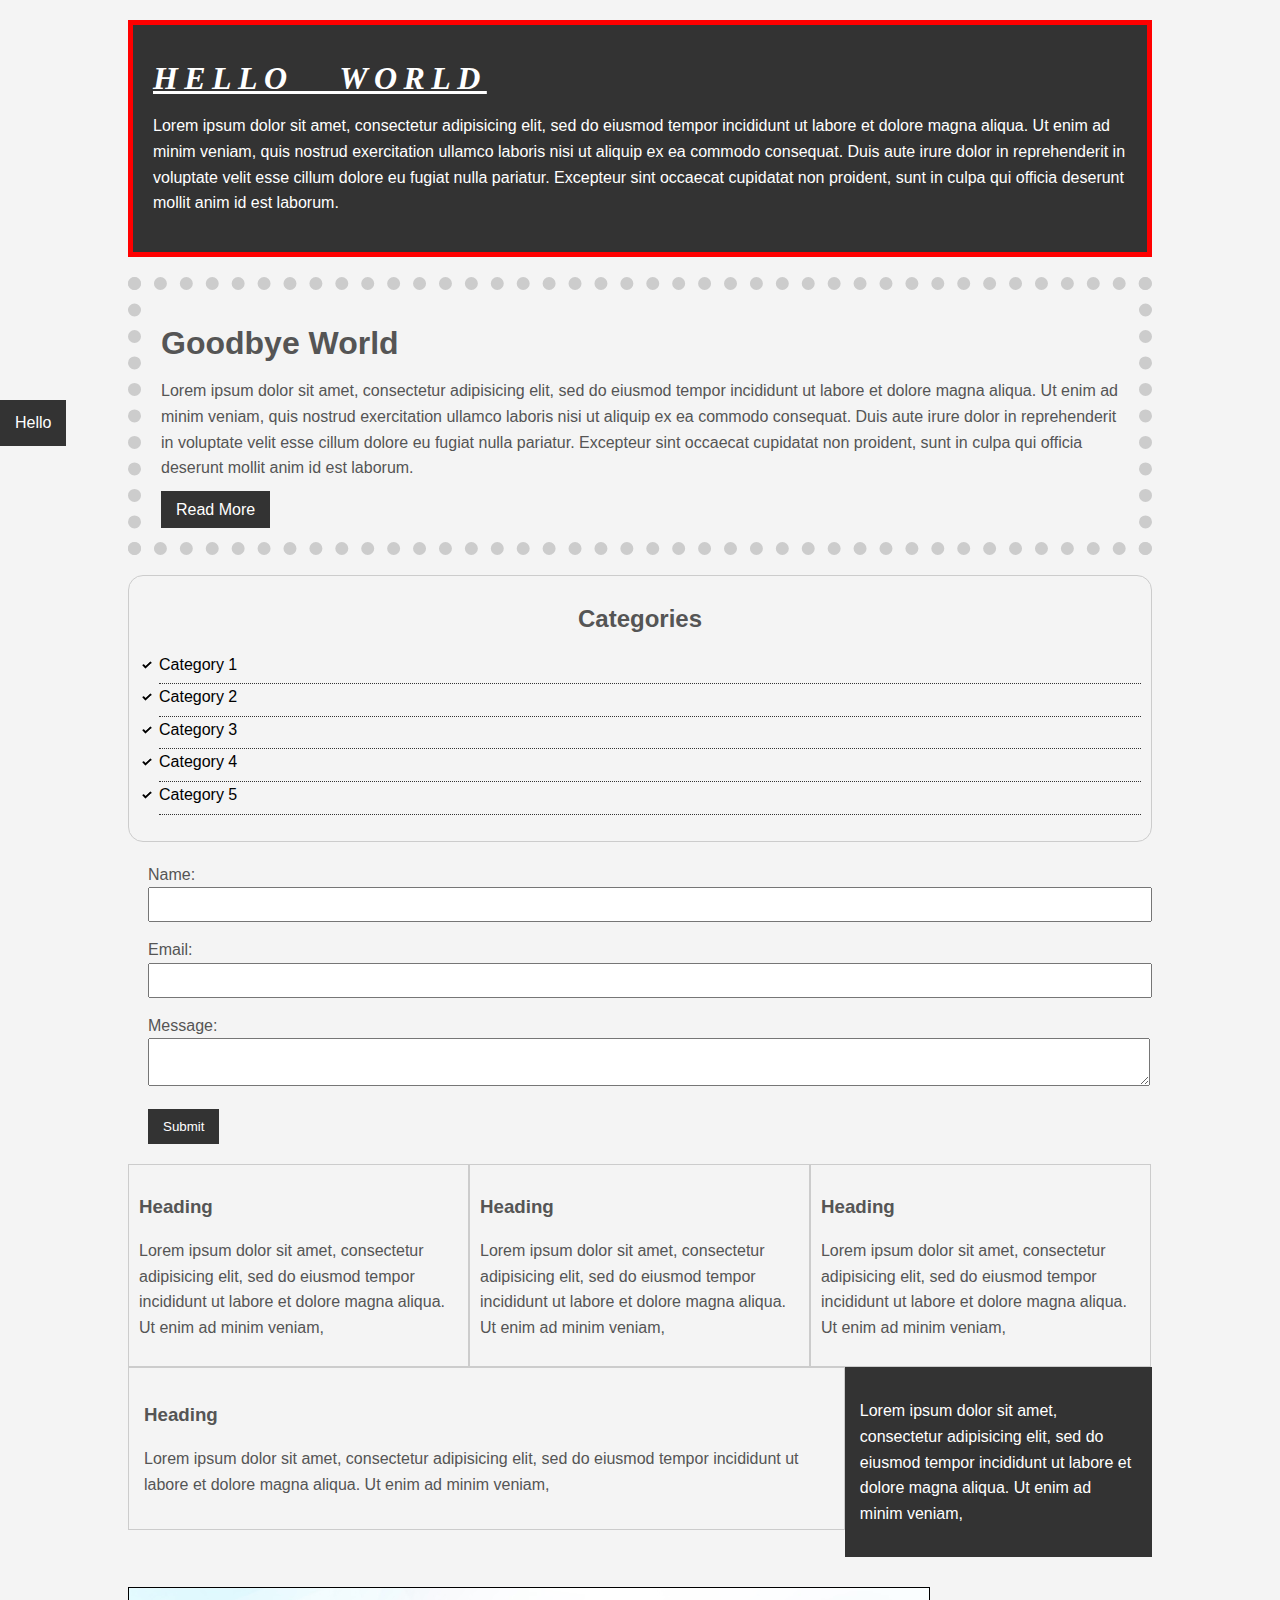
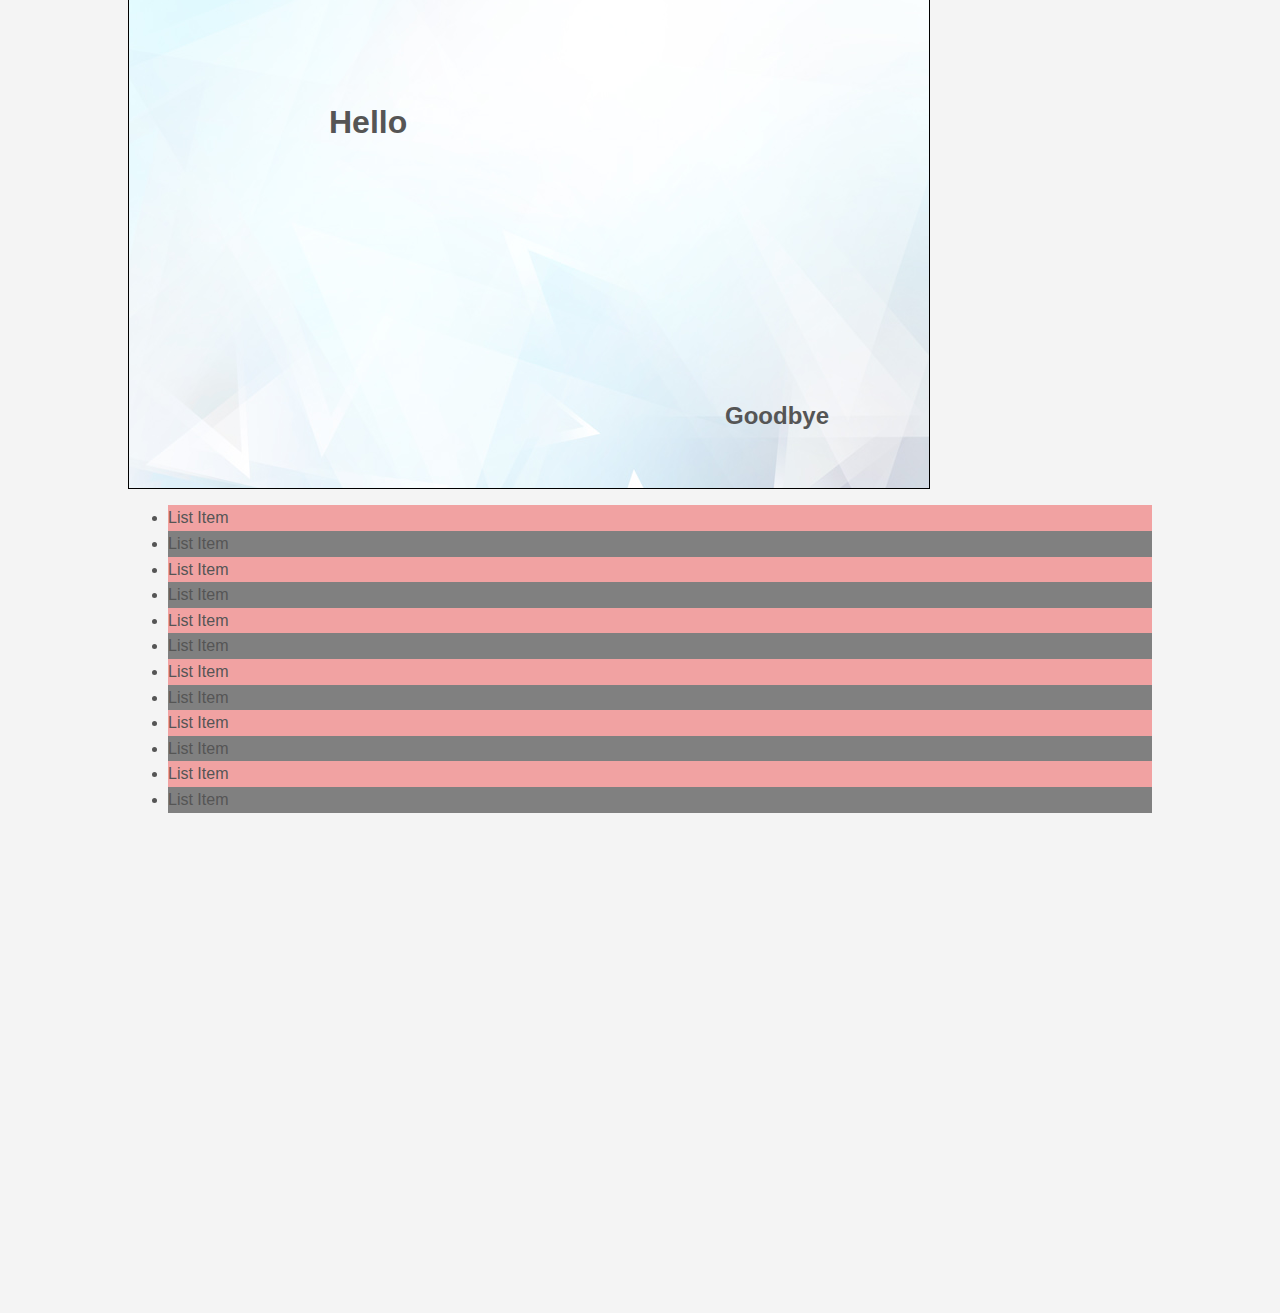
<file: ICT LAB/LAB TASK 9/csscheatsheet/index.html>
<!DOCTYPE html>
<html>
<head>
	<title>CSS Cheat Sheet</title>
	<link rel="stylesheet" type="text/css" href="css/style.css"> 
</head>
<body>
	<div class="container">
		<div class="box-1">
			<h1>Hello World</h1>
			<p id="pehlaparagrapgh">Lorem ipsum dolor sit amet, consectetur adipisicing elit, sed do eiusmod
			tempor incididunt ut labore et dolore magna aliqua. Ut enim ad minim veniam,
			quis nostrud exercitation ullamco laboris nisi ut aliquip ex ea commodo
			consequat. Duis aute irure dolor in reprehenderit in voluptate velit esse
			cillum dolore eu fugiat nulla pariatur. Excepteur sint occaecat cupidatat non
			proident, sunt in culpa qui officia deserunt mollit anim id est laborum.</p>
		</div>

		<div class="box-2">
			<h1>Goodbye World</h1>
			<p>Lorem ipsum dolor sit amet, consectetur adipisicing elit, sed do eiusmod
			tempor incididunt ut labore et dolore magna aliqua. Ut enim ad minim veniam,
			quis nostrud exercitation ullamco laboris nisi ut aliquip ex ea commodo
			consequat. Duis aute irure dolor in reprehenderit in voluptate velit esse
			cillum dolore eu fugiat nulla pariatur. Excepteur sint occaecat cupidatat non
			proident, sunt in culpa qui officia deserunt mollit anim id est laborum.</p>
			<a class="button" href="">Read More</a>
		</div>

		<div class="categories">
			<h2>Categories</h2>
			<ul>
				<li><a href="#">Category 1</a></li>
				<li><a href="#">Category 2</a></li>
				<li><a href="#">Category 3</a></li>
				<li><a href="#">Category 4</a></li>
				<li><a href="test.html">Category 5</a></li>
			</ul>
		</div>

		<form class="my-form">
			<div class="form-group">
				<label>Name: </label>
				<input type="text" name="name">
			</div>
			<div class="form-group">
				<label>Email: </label>
				<input type="text" name="email">
			</div>
			<div class="form-group">
				<label>Message: </label>
				<textarea name="message"></textarea>
			</div>
			<input class="button" type="submit" value="Submit" name="">
		</form>

		<div class="block">
			<h3>Heading</h3>
			<p>Lorem ipsum dolor sit amet, consectetur adipisicing elit, sed do eiusmod
			tempor incididunt ut labore et dolore magna aliqua. Ut enim ad minim veniam,
			</p>
		</div>
		<div class="block">
			<h3>Heading</h3>
			<p>Lorem ipsum dolor sit amet, consectetur adipisicing elit, sed do eiusmod
			tempor incididunt ut labore et dolore magna aliqua. Ut enim ad minim veniam,
			</p>
		</div>
		<div class="block">
			<h3>Heading</h3>
			<p>Lorem ipsum dolor sit amet, consectetur adipisicing elit, sed do eiusmod
			tempor incididunt ut labore et dolore magna aliqua. Ut enim ad minim veniam,
			</p>
		</div>

		<div class="clr"></div>

		<div id="main-block">
			<h3>Heading</h3>
			<p>Lorem ipsum dolor sit amet, consectetur adipisicing elit, sed do eiusmod
			tempor incididunt ut labore et dolore magna aliqua. Ut enim ad minim veniam,
			</p>
		</div>

		<div id="sidebar">
			<p>Lorem ipsum dolor sit amet, consectetur adipisicing elit, sed do eiusmod
			tempor incididunt ut labore et dolore magna aliqua. Ut enim ad minim veniam,
			</p>
		</div>

		<div class="clr"></div>

		<div class="p-box">
			<h1>Hello</h1>
			<h2>Goodbye</h2>
		</div>

		<ul class="my-list">
			<li>List Item</li>
			<li>List Item</li>
			<li>List Item</li>
			<li>List Item</li>
			<li>List Item</li>
			<li>List Item</li>
			<li>List Item</li>
			<li>List Item</li>
			<li>List Item</li>
			<li>List Item</li>
			<li>List Item</li>
			<li>List Item</li>
		</ul>
	</div><!-- ./container -->

	<a class="fix-me button" href="">Hello</a>

	<div style="margin-top:500px;"></div>
</body>
</html>
</file>
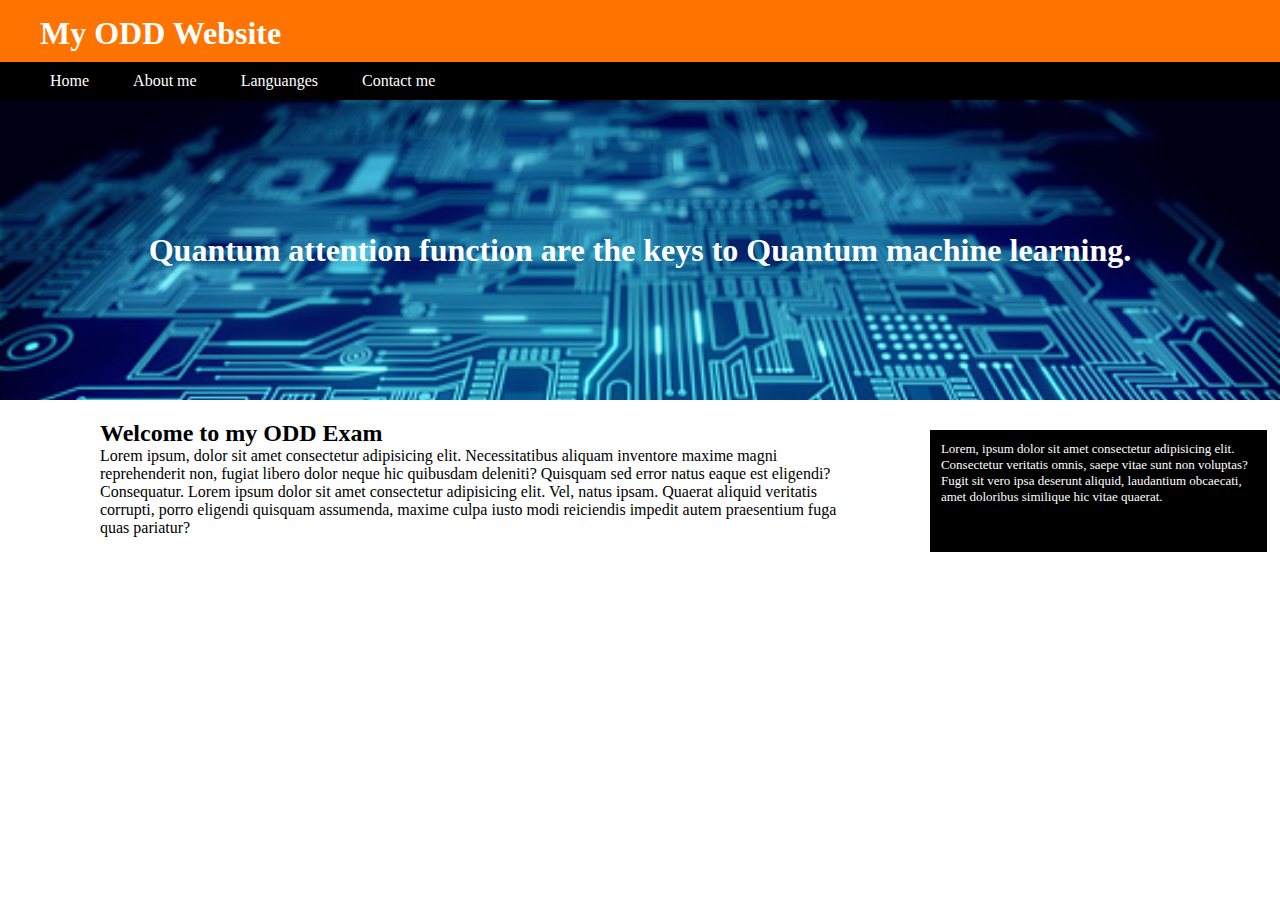
<file: ICT LAB/LAB_FINAL/Q 5/Index.html>
<html>
  <head>

    <title>ICT LAB</title>
    <link rel="stylesheet" href="./Style.css" />
  </head>
  <body>
    <section>
      <div class="BOX">
        <h1 class="heading">My ODD Website</h1>
        <div class="BOX1">
          
            <a class=".navbar-brand" href="#">Home</a>
            <a class=".navbar-brand" href="#">About me</a>
            <a class=".navbar-brand"href="#">Languanges</a>
            <a class=".navbar-brand" href="#">Contact me</a>
          
        </div>
      </div>
      <div class="image">
        <h1>
          Quantum attention function are the keys to Quantum machine learning.
        </h1>
      </div>
      <div class="content">
        <div class="left">
          <div>
            <h2>Welcome to my ODD Exam </h2>
            <p>
              Lorem ipsum, dolor sit amet consectetur adipisicing elit.
              Necessitatibus aliquam inventore maxime magni reprehenderit non,
              fugiat libero dolor neque hic quibusdam deleniti? Quisquam sed
              error natus eaque est eligendi? Consequatur. Lorem ipsum dolor sit
              amet consectetur adipisicing elit. Vel, natus ipsam. Quaerat
              aliquid veritatis corrupti, porro eligendi quisquam assumenda,
              maxime culpa iusto modi reiciendis impedit autem praesentium fuga
              quas pariatur?
            </p>
          </div>
        </div>
        <div class="right">
          <p>
            Lorem, ipsum dolor sit amet consectetur adipisicing elit.
            Consectetur veritatis omnis, saepe vitae sunt non voluptas? Fugit
            sit vero ipsa deserunt aliquid, laudantium obcaecati, amet doloribus
            similique hic vitae quaerat.
          </p>
        </div>
      </div>
    </section>
  </body>
</html>
</file>
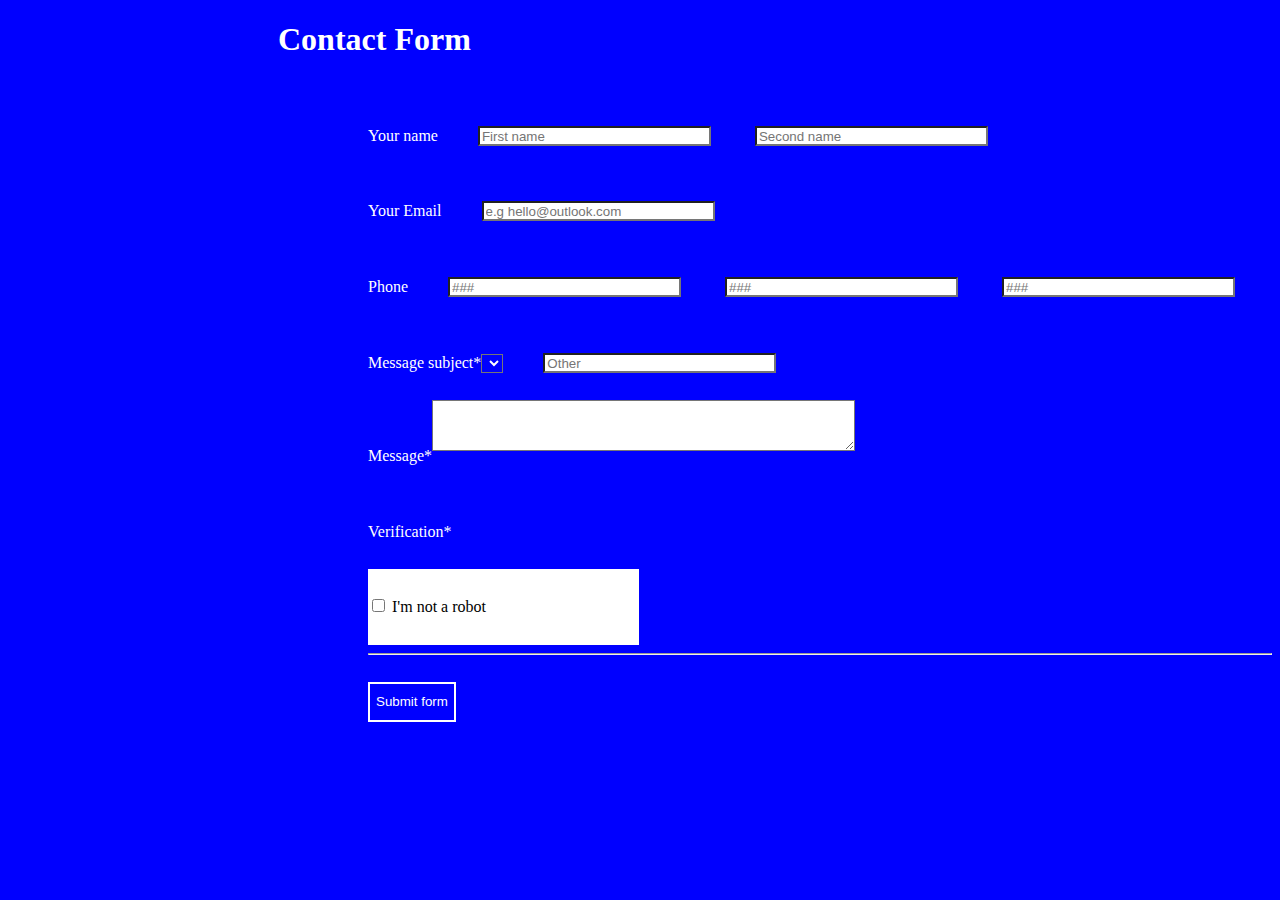
<file: ICT LAB/LAB_FINAL/Q3/index.html>
<!DOCTYPE html>
<html lang="en">
<head>
    <link rel="stylesheet" href="./style.css">
    <meta charset="UTF-8">
    <meta http-equiv="X-UA-Compatible" content="IE=edge">
    <meta name="viewport" content="width=device-width, initial-scale=1.0">
    <title>Contact form</title>
</head>
<div class ="aa">
<h1 >Contact Form</h1>
</div>
<br>
<div class="abc">
<form class="form">
  Your name<input class="a" type="text"placeholder="First name">
 <input class="a" type="text"placeholder="Second name">
 <br>
Your Email<input class="a" type="email"placeholder="e.g hello@outlook.com">
 <br>
 
 Phone<input class="a" type="phone"placeholder="###">
  <input class="a" type="phone"placeholder="###">
   <input class="a" type="phone"placeholder="###">
   <br>
 Message subject*<select>
<input class="a"menu size="3"placeholder="Other" style="list-style-position: inside;">
</select>
<br>
<div >

Message*<textarea class ="b"name="Message"  cols="50" rows="3"></textarea>
</div>
Verification*
<div class="c" >
<input   type="checkbox" name="notarobot"> I'm not a robot
</div>
<hr >
<button class="d">Submit form</button>
</div>
</form>
<body>
    
</body>
</html>
</file>
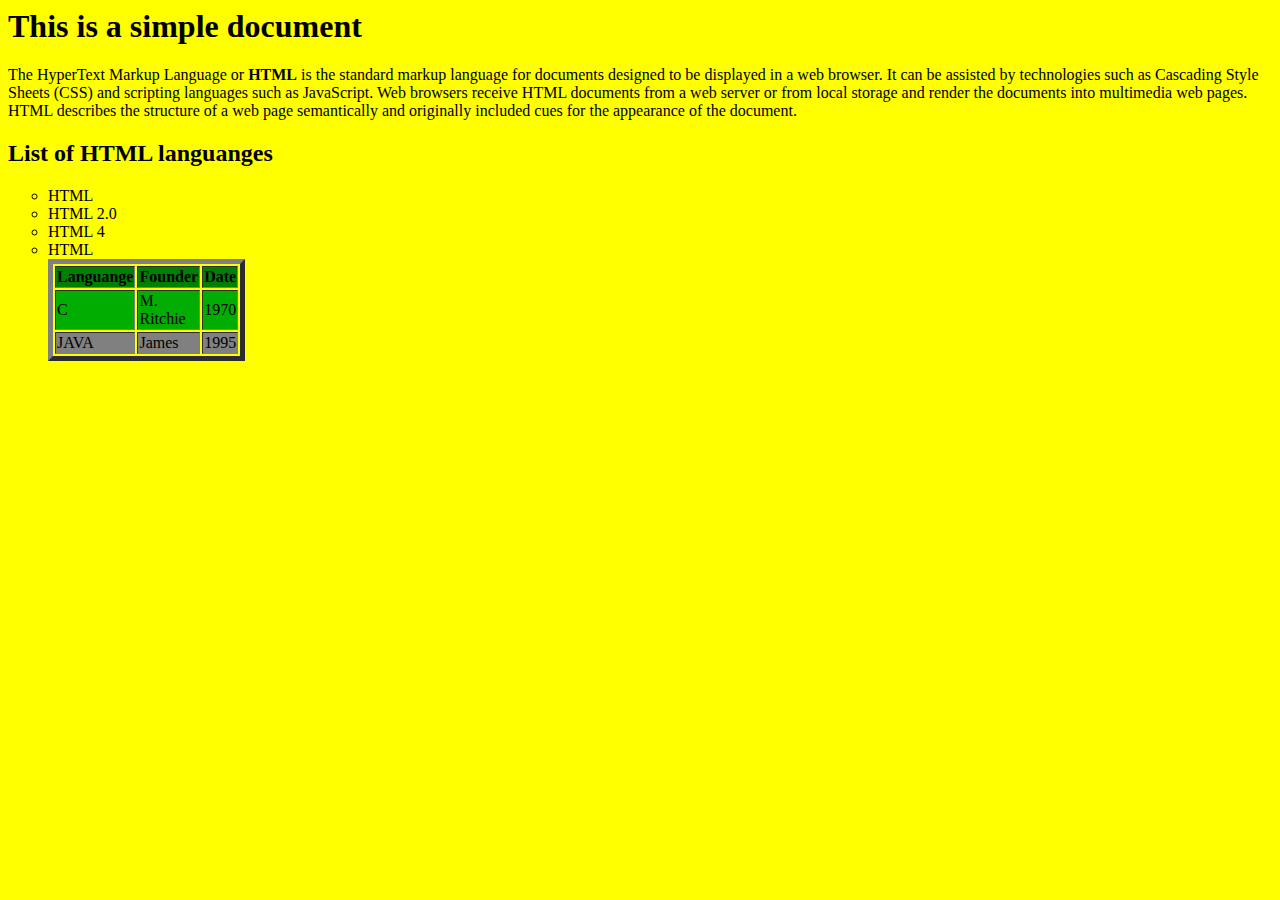
<file: ICT LAB/Lab task 8/1.html>
<html>
<head>
<title> ICT LAB </title>
</head>
<body bgcolor="yellow">

<h1> This is a simple document</h1>
<p> The HyperText Markup Language or <b>HTML</b>  is the standard markup language for documents designed to be displayed in a web browser. It can be assisted by technologies such as Cascading Style Sheets (CSS) and scripting languages such as JavaScript.

Web browsers receive HTML documents from a web server or from local storage and render the documents into multimedia web pages. HTML describes the structure of a web page semantically and originally included cues for the appearance of the document.
</p>
<h2> <b>List of HTML languanges </b> </h2>
<ul type="circle">
<li> HTML </li>
<li> HTML 2.0 </li>
<li> HTML 4 </li>
<li> HTML </li>
</ol>



<table border="5"style= "width:10%"  width="3" >

<thead bgcolor="green"
<tr>
<th> Languange </th>
<th> Founder </th>
<th> Date </th>
</tr>
</thead>
<tbody bgcolor=" grad " >
 <td> C  </td>
 <td> M. Ritchie </td>
 <td> 1970  </td>
 
 </tbody>
 <tbody bgcolor=" gray " >
 <td> JAVA  </td>
 <td> James </td>
 <td> 1995 </td>
 </tbody>
 </body>
 </html>
</file>
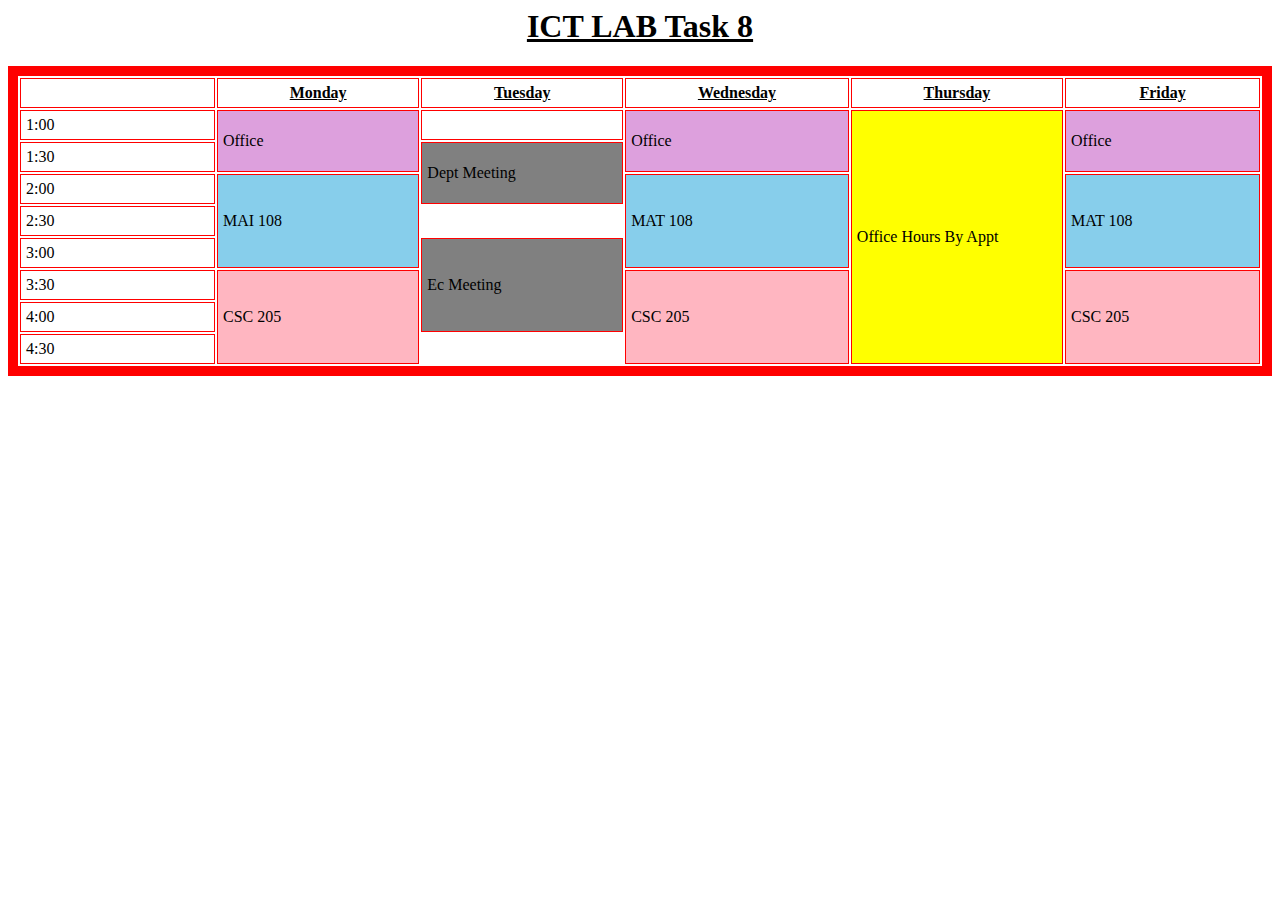
<file: ICT LAB/Lab task 8/table.html>
<html>
<head>
<body>
<Title>ICT LAB </title>
</head>
<body>
    <h1 align="center" ><b><u>ICT LAB Task 8 </u></b></h1>
<table border=10 bgcolor=white bordercolor=Red cellpadding="5">
<tr>
<th style="width:5%" > </th>
<th style="width:5%" ><b><u>Monday</b></u></th>
<th style="width:5%" ><b><u>Tuesday</b></u></th>
<th style="width:5%" ><b><u>Wednesday</b></u></th>
<th style="width:5%"><b><u>Thursday</b></u></th>
<th style="width:5%"><b><u>Friday</b></u></th>
</tr>
<tr>
<td >1:00</td>
<td rowspan="2" bgcolor=plum >Office</td>
<td> </td>
<td rowspan="2" bgcolor=plum>Office</td>
<td rowspan="8"bgcolor=yellow>Office Hours By Appt</td>
<td rowspan ="2"bgcolor=plum>Office</td>
</tr>
<tr>
<td>1:30</td>
<td rowspan="2"bgcolor=grey>Dept Meeting</td>
</tr>
<tr>
<td>2:00</td>
<td rowspan="3"bgcolor=skyblue>MAI 108</td>
<td rowspan="3"bgcolor=skyblue>MAT 108 </td>
<td rowspan="3"bgcolor=skyblue>MAT 108</td>
</tr>
<tr>
<td>2:30</td>
</tr>
<tr>
<td>3:00</td>
<td rowspan="3"bgcolor=grey>Ec Meeting</td>
</tr>
<tr>
<td>3:30</td>
<td rowspan="3"bgcolor=lightpink>CSC 205</td>
<td rowspan="3"bgcolor=lightpink>CSC 205</td>
<td rowspan="3"bgcolor=lightpink>CSC 205</td>
</tr>
<tr>
<td>4:00</td>
</tr>
<tr>
<td>4:30</td>
</tr>
</table>
</body>
</html>
</file>
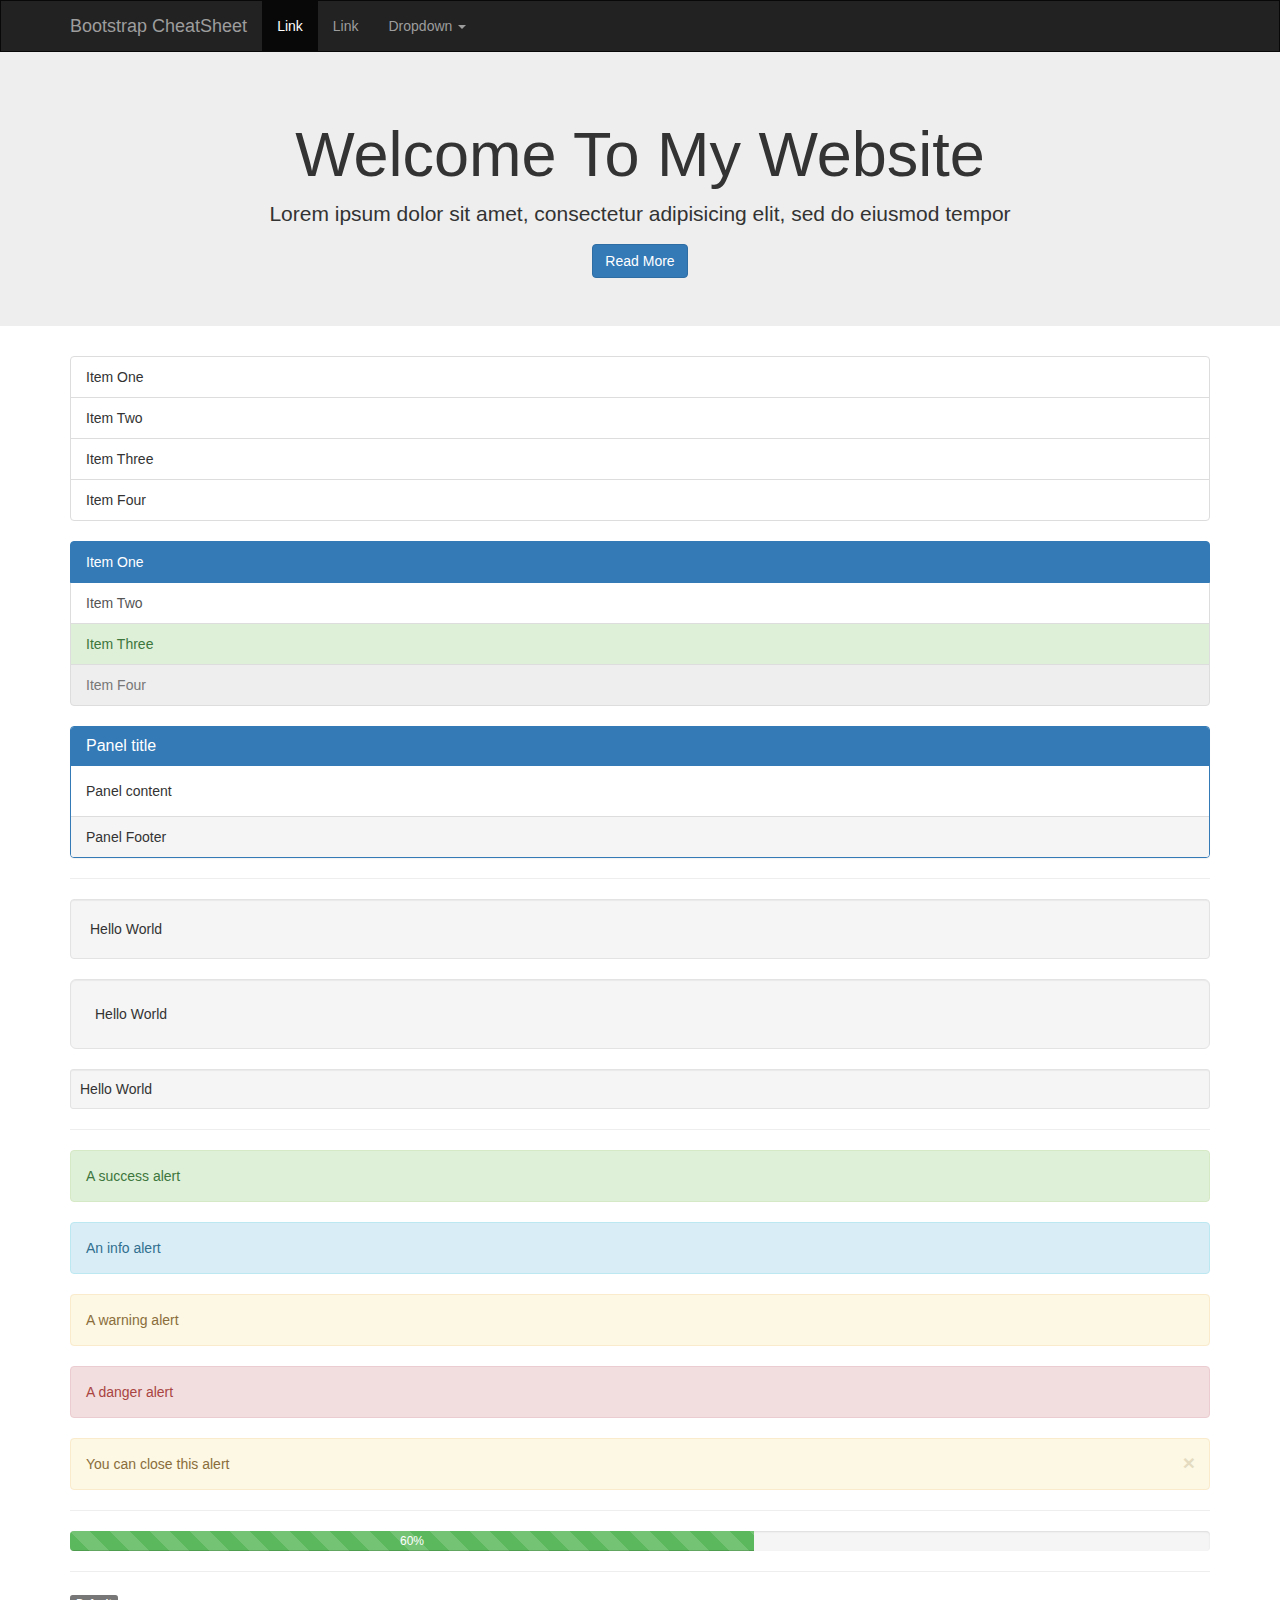
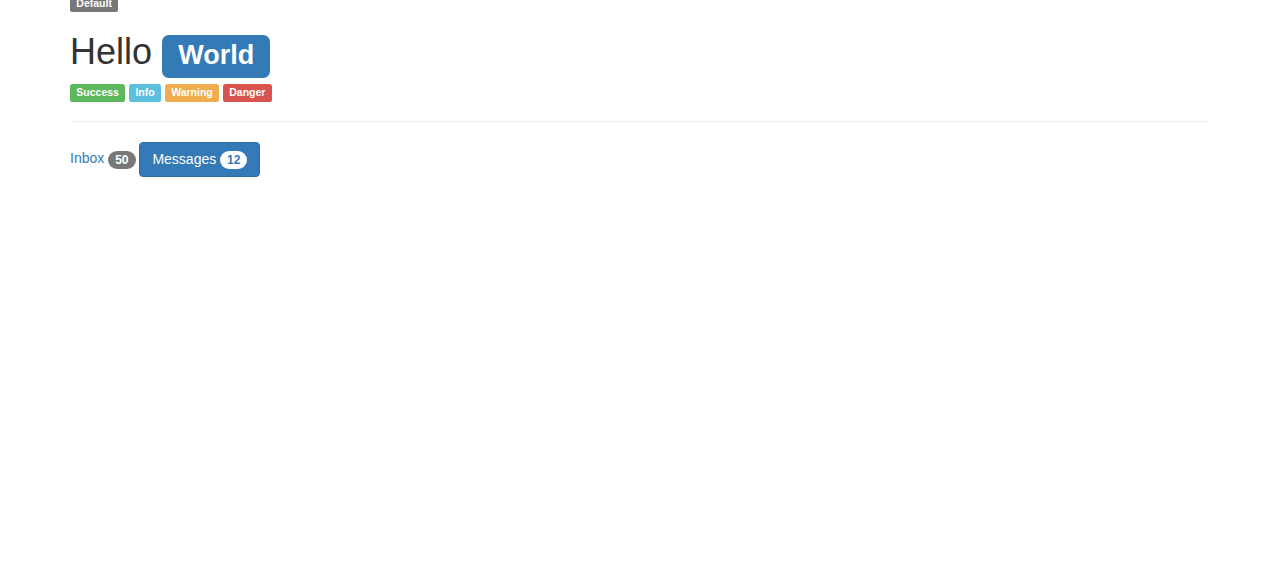
<file: ICT LAB/Bootstrap/bootstrap_cheatsheet/alerts_badges.html>
<!DOCTYPE html>
<html lang="en">
  <head>
    <meta charset="utf-8">
    <meta http-equiv="X-UA-Compatible" content="IE=edge">
    <meta name="viewport" content="width=device-width, initial-scale=1">
    <title>Bootstrap Cheat Sheet</title>
    <!-- Bootstrap -->
    <link href="css/bootstrap.min.css" rel="stylesheet">
    <style>
      .navbar{
        margin-bottom:0;
        border-radius:0;
      }
    </style>
  </head>
  <body>
    <nav class="navbar navbar-inverse">
      <div class="container">
        <!-- Brand and toggle get grouped for better mobile display -->
        <div class="navbar-header">
          <button type="button" class="navbar-toggle collapsed" data-toggle="collapse" data-target="#bs-example-navbar-collapse-1" aria-expanded="false">
            <span class="sr-only">Toggle navigation</span>
            <span class="icon-bar"></span>
            <span class="icon-bar"></span>
            <span class="icon-bar"></span>
          </button>
          <a class="navbar-brand" href="#">Bootstrap CheatSheet</a>
        </div>

        <!-- Collect the nav links, forms, and other content for toggling -->
        <div class="collapse navbar-collapse" id="bs-example-navbar-collapse-1">
          <ul class="nav navbar-nav">
            <li class="active"><a href="#">Link <span class="sr-only">(current)</span></a></li>
            <li><a href="#">Link</a></li>
            <li class="dropdown">
              <a href="#" class="dropdown-toggle" data-toggle="dropdown" role="button" aria-haspopup="true" aria-expanded="false">Dropdown <span class="caret"></span></a>
              <ul class="dropdown-menu">
                <li><a href="#">Action</a></li>
                <li><a href="#">Another action</a></li>
                <li><a href="#">Something else here</a></li>
                <li role="separator" class="divider"></li>
                <li><a href="#">Separated link</a></li>
                <li role="separator" class="divider"></li>
                <li><a href="#">One more separated link</a></li>
              </ul>
            </li>
          </ul>
        </div>
      </div>
    </nav>

    <!-- JUMBOTRON -->
    <div class="jumbotron text-center">
      <div class="container">
        <h1>Welcome To My Website</h1>
        <p>Lorem ipsum dolor sit amet, consectetur adipisicing elit, sed do eiusmod tempor</p>
        <a href="#" class="btn btn-primary">Read More</a>
      </div>
    </div>
    <!-- LIST GROUP -->
    <div class="container">
      <ul class="list-group">
        <li class="list-group-item">Item One</li>
        <li class="list-group-item">Item Two</li>
        <li class="list-group-item">Item Three</li>
        <li class="list-group-item">Item Four</li>
      </ul>

      <div class="list-group">
          <a href="#" class="list-group-item active">Item One</a>
          <a href="#" class="list-group-item">Item Two</a>
          <a href="#" class="list-group-item list-group-item-success">Item Three</a>
          <a href="#" class="list-group-item disabled">Item Four</a>
        </div>
    </div>

    <div class="container">
      <!-- PANELS -->
      <div class="panel panel-primary">
        <div class="panel-heading">
          <h3 class="panel-title">Panel title</h3>
        </div>
        <div class="panel-body">
          Panel content
        </div>
        <div class="panel-footer">Panel Footer</div>
      </div>

      <hr>

      <!-- WELLS -->
      <div class="well"> Hello World</div>
      <div class="well well-lg"> Hello World</div>
      <div class="well well-sm"> Hello World</div>

      <hr>

      <!-- ALERTS -->
      <div class="alert alert-success" role="alert">A success alert</div>
      <div class="alert alert-info" role="alert">An info alert</div>
      <div class="alert alert-warning" role="alert">A warning alert</div>
      <div class="alert alert-danger" role="alert">A danger alert</div>

       <div class="alert alert-warning alert-dismissible" role="alert">
        <button type="button" class="close" data-dismiss="alert"><span>&times;</span></button>
        You can close this alert
      </div> 
      
      <hr>
      <!-- PROGRESS BARS -->
      <div class="progress">
        <div class="progress-bar progress-bar-success progress-bar-striped active" style="width:60%;">
          60%
        </div>
      </div>

      <hr>
  
      <!-- LABELS -->
      <span class="label label-default">Default</span>
      <h1>
        Hello 
        <span class="label label-primary">
          World
        </span>
      </h1>
      <span class="label label-success">Success</span>
      <span class="label label-info">Info</span>
      <span class="label label-warning">Warning</span>
      <span class="label label-danger">Danger</span>
      <hr>
      <!-- BADGES -->
      <a href="#">Inbox <span class="badge">50</span></a>

      <button class="btn btn-primary" type="button">
        Messages <span class="badge">12</span>
      </button>
    </div>
    <div style="height:400px"></div>

    <!-- jQuery (necessary for Bootstrap's JavaScript plugins) -->
    <script src="https://ajax.googleapis.com/ajax/libs/jquery/1.12.4/jquery.min.js"></script>
    <!-- Include all compiled plugins (below), or include individual files as needed -->
    <script src="js/bootstrap.min.js"></script>
  </body>
</html>
</file>
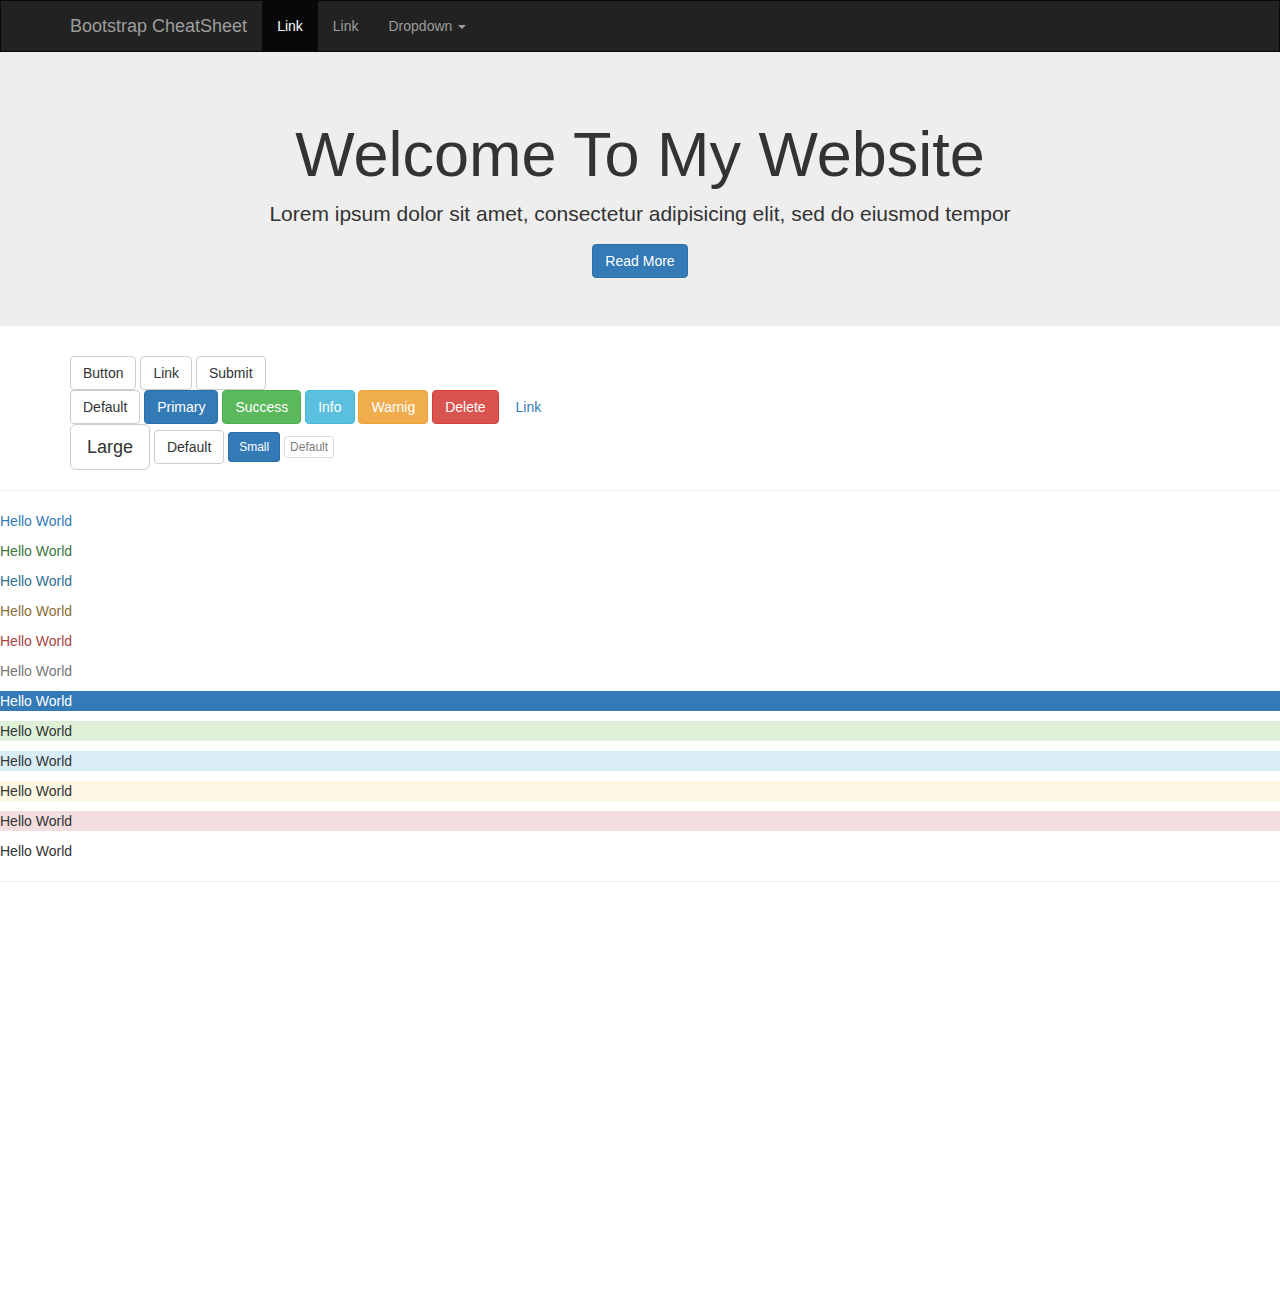
<file: ICT LAB/Bootstrap/bootstrap_cheatsheet/buttons.html>
<!DOCTYPE html>
<html lang="en">
  <head>
    <meta charset="utf-8">
    <meta http-equiv="X-UA-Compatible" content="IE=edge">
    <meta name="viewport" content="width=device-width, initial-scale=1">
    <title>Bootstrap Cheat Sheet</title>
    <!-- Bootstrap -->
    <link href="css/bootstrap.min.css" rel="stylesheet">
    <style>
      .navbar{
        margin-bottom:0;
        border-radius:0;
      }
    </style>
  </head>
  <body>
    <nav class="navbar navbar-inverse">
      <div class="container">
        <!-- Brand and toggle get grouped for better mobile display -->
        <div class="navbar-header">
          <button type="button" class="navbar-toggle collapsed" data-toggle="collapse" data-target="#bs-example-navbar-collapse-1" aria-expanded="false">
            <span class="sr-only">Toggle navigation</span>
            <span class="icon-bar"></span>
            <span class="icon-bar"></span>
            <span class="icon-bar"></span>
          </button>
          <a class="navbar-brand" href="#">Bootstrap CheatSheet</a>
        </div>

        <!-- Collect the nav links, forms, and other content for toggling -->
        <div class="collapse navbar-collapse" id="bs-example-navbar-collapse-1">
          <ul class="nav navbar-nav">
            <li class="active"><a href="#">Link <span class="sr-only">(current)</span></a></li>
            <li><a href="#">Link</a></li>
            <li class="dropdown">
              <a href="#" class="dropdown-toggle" data-toggle="dropdown" role="button" aria-haspopup="true" aria-expanded="false">Dropdown <span class="caret"></span></a>
              <ul class="dropdown-menu">
                <li><a href="#">Action</a></li>
                <li><a href="#">Another action</a></li>
                <li><a href="#">Something else here</a></li>
                <li role="separator" class="divider"></li>
                <li><a href="#">Separated link</a></li>
                <li role="separator" class="divider"></li>
                <li><a href="#">One more separated link</a></li>
              </ul>
            </li>
          </ul>
        </div>
      </div>
    </nav>

    <!-- JUMBOTRON -->
    <div class="jumbotron text-center">
      <div class="container">
        <h1>Welcome To My Website</h1>
        <p>Lorem ipsum dolor sit amet, consectetur adipisicing elit, sed do eiusmod tempor</p>
        <a href="#" class="btn btn-primary">Read More</a>
      </div>
    </div>


    <!-- BUTTONS -->
    <div class="container">
      <button class="btn btn-default">Button</button>
      <a href="#" class="btn btn-default" role="button">Link</a>
      <input type="submit" class="btn btn-default" value="Submit">
      <br>
      <!-- CONTEXTUAL BUTTONS -->
      <button class="btn btn-default">Default</button>
      <button class="btn btn-primary">Primary</button>
      <button class="btn btn-success">Success</button>
      <button class="btn btn-info">Info</button>
      <button class="btn btn-warning">Warnig</button>
      <button class="btn btn-danger">Delete</button>
      <button class="btn btn-link">Link</button>
      <br>
      <!-- BUTTON SIZES -->
      <button class="btn btn-default btn-lg">Large</button>
      <button class="btn btn-default">Default</button>
      <button class="btn btn-primary btn-sm">Small</button>
      <button class="btn btn-default btn-xs" disabled="disabled">Default</button>
    </div>

    <hr>
    <!-- CONTEXTUAL COLORS -->
    <p class="text-primary">Hello World</p>
    <p class="text-success">Hello World</p>
    <p class="text-info">Hello World</p>
    <p class="text-warning">Hello World</p>
    <p class="text-danger">Hello World</p>
    <p class="text-muted">Hello World</p>

    <!-- CONTEXTUAL BACKGROUND COLORS -->
    <p class="bg-primary">Hello World</p>
    <p class="bg-success">Hello World</p>
    <p class="bg-info">Hello World</p>
    <p class="bg-warning">Hello World</p>
    <p class="bg-danger">Hello World</p>
    <p class="bg-muted">Hello World</p>
  </div>

  <hr>
  <div style="height: 400px;"></div>
    <!-- jQuery (necessary for Bootstrap's JavaScript plugins) -->
    <script src="https://ajax.googleapis.com/ajax/libs/jquery/1.12.4/jquery.min.js"></script>
    <!-- Include all compiled plugins (below), or include individual files as needed -->
    <script src="js/bootstrap.min.js"></script>
  </body>
</html>
</file>
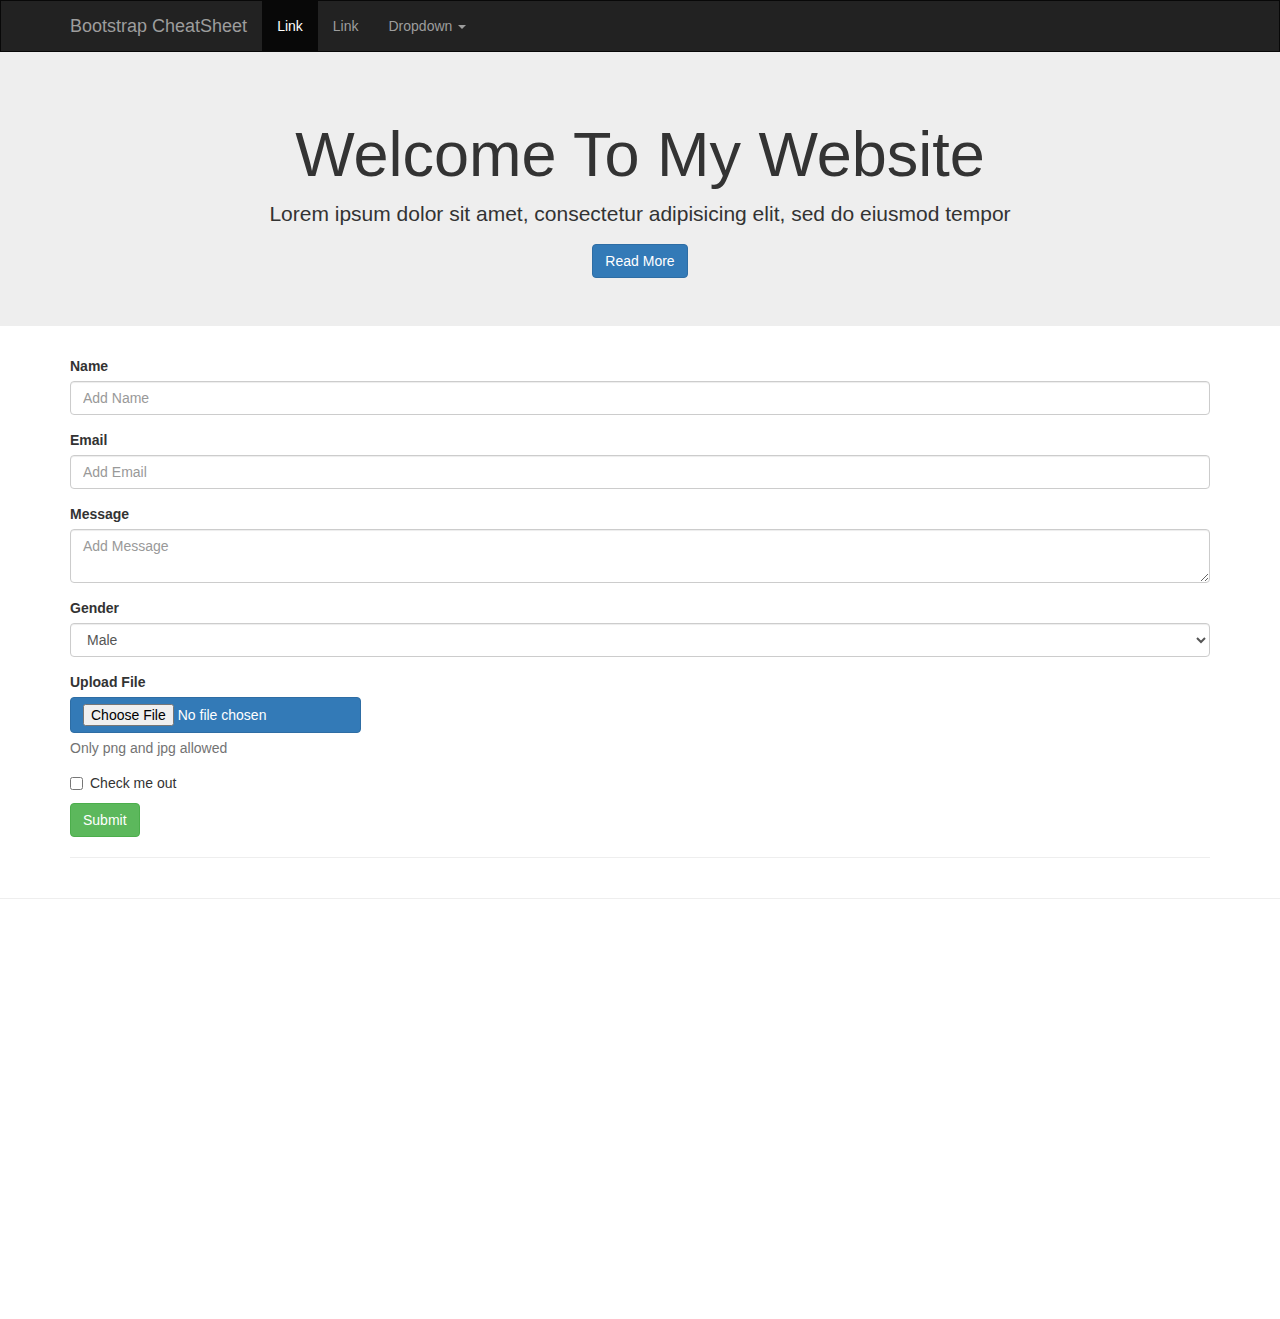
<file: ICT LAB/Bootstrap/bootstrap_cheatsheet/forms.html>
<!DOCTYPE html>
<html lang="en">
  <head>
    <meta charset="utf-8">
    <meta http-equiv="X-UA-Compatible" content="IE=edge">
    <meta name="viewport" content="width=device-width, initial-scale=1">
    <title>Bootstrap Cheat Sheet</title>
    <!-- Bootstrap -->
    <link href="css/bootstrap.min.css" rel="stylesheet">
    <style>
      .navbar{
        margin-bottom:0;
        border-radius:0;
      }
    </style>
  </head>
  <body>
    <nav class="navbar navbar-inverse">
      <div class="container">
        <!-- Brand and toggle get grouped for better mobile display -->
        <div class="navbar-header">
          <button type="button" class="navbar-toggle collapsed" data-toggle="collapse" data-target="#bs-example-navbar-collapse-1" aria-expanded="false">
            <span class="sr-only">Toggle navigation</span>
            <span class="icon-bar"></span>
            <span class="icon-bar"></span>
            <span class="icon-bar"></span>
          </button>
          <a class="navbar-brand" href="#">Bootstrap CheatSheet</a>
        </div>

        <!-- Collect the nav links, forms, and other content for toggling -->
        <div class="collapse navbar-collapse" id="bs-example-navbar-collapse-1">
          <ul class="nav navbar-nav">
            <li class="active"><a href="#">Link <span class="sr-only">(current)</span></a></li>
            <li><a href="#">Link</a></li>
            <li class="dropdown">
              <a href="#" class="dropdown-toggle" data-toggle="dropdown" role="button" aria-haspopup="true" aria-expanded="false">Dropdown <span class="caret"></span></a>
              <ul class="dropdown-menu">
                <li><a href="#">Action</a></li>
                <li><a href="#">Another action</a></li>
                <li><a href="#">Something else here</a></li>
                <li role="separator" class="divider"></li>
                <li><a href="#">Separated link</a></li>
                <li role="separator" class="divider"></li>
                <li><a href="#">One more separated link</a></li>
              </ul>
            </li>
          </ul>
        </div>
      </div>
    </nav>

    <!-- JUMBOTRON -->
    <div class="jumbotron text-center">
      <div class="container">
        <h1>Welcome To My Website</h1>
        <p>Lorem ipsum dolor sit amet, consectetur adipisicing elit, sed do eiusmod tempor</p>
        <a href="#" class="btn btn-primary">Read More</a>
      </div>
    </div>

    <!-- FORMS -->
    <div class="container">
      <form>
        <div class="form-group">
          <label>Name</label>
          <input type="text" class="form-control" placeholder="Add Name">
        </div>

        <div class="form-group">
          <label>Email</label>
          <input type="email" class="form-control" placeholder="Add Email">
        </div>

        <div class="form-group">
          <label>Message</label>
          <textarea class="form-control" placeholder="Add Message"></textarea>
        </div>

        <div class="form-group">
          <label>Gender</label>
          <select class="form-control">
            <option value="male">Male</option>
            <option value="female">Female</option>
            <option value="other">Other</option>
          </select>
        </div>

        <div class="form-group">
          <label>Upload File</label>
          <input class="btn btn-primary" type="file">
          <p class="help-block">Only png and jpg allowed</p>
        </div>

        <div class="checkbox">
          <label>
            <input type="checkbox"> Check me out
          </label>
        </div>

        <button type="submit" class="btn btn-success">Submit</button>
        </form>

        <hr>

        <!-- INLINE FORM -->
        <!-- <form class="form-inline">
         <div class="form-group">
           <label>Email</label>
           <input type="email" class="form-control" placeholder="Email">
         </div>
         <div class="form-group">
           <label>Password</label>
           <input type="password" class="form-control" placeholder="Password">
         </div>
         <div class="checkbox">
         <label>
           <input type="checkbox"> Remember me
         </label>
         <button type="submit" class="btn btn-default">Login</button>
       </form> -->
     </div>
   </div>

   <hr>
   <div style="height: 400px;"></div>

    <!-- jQuery (necessary for Bootstrap's JavaScript plugins) -->
    <script src="https://ajax.googleapis.com/ajax/libs/jquery/1.12.4/jquery.min.js"></script>
    <!-- Include all compiled plugins (below), or include individual files as needed -->
    <script src="js/bootstrap.min.js"></script>
  </body>
</html>
</file>
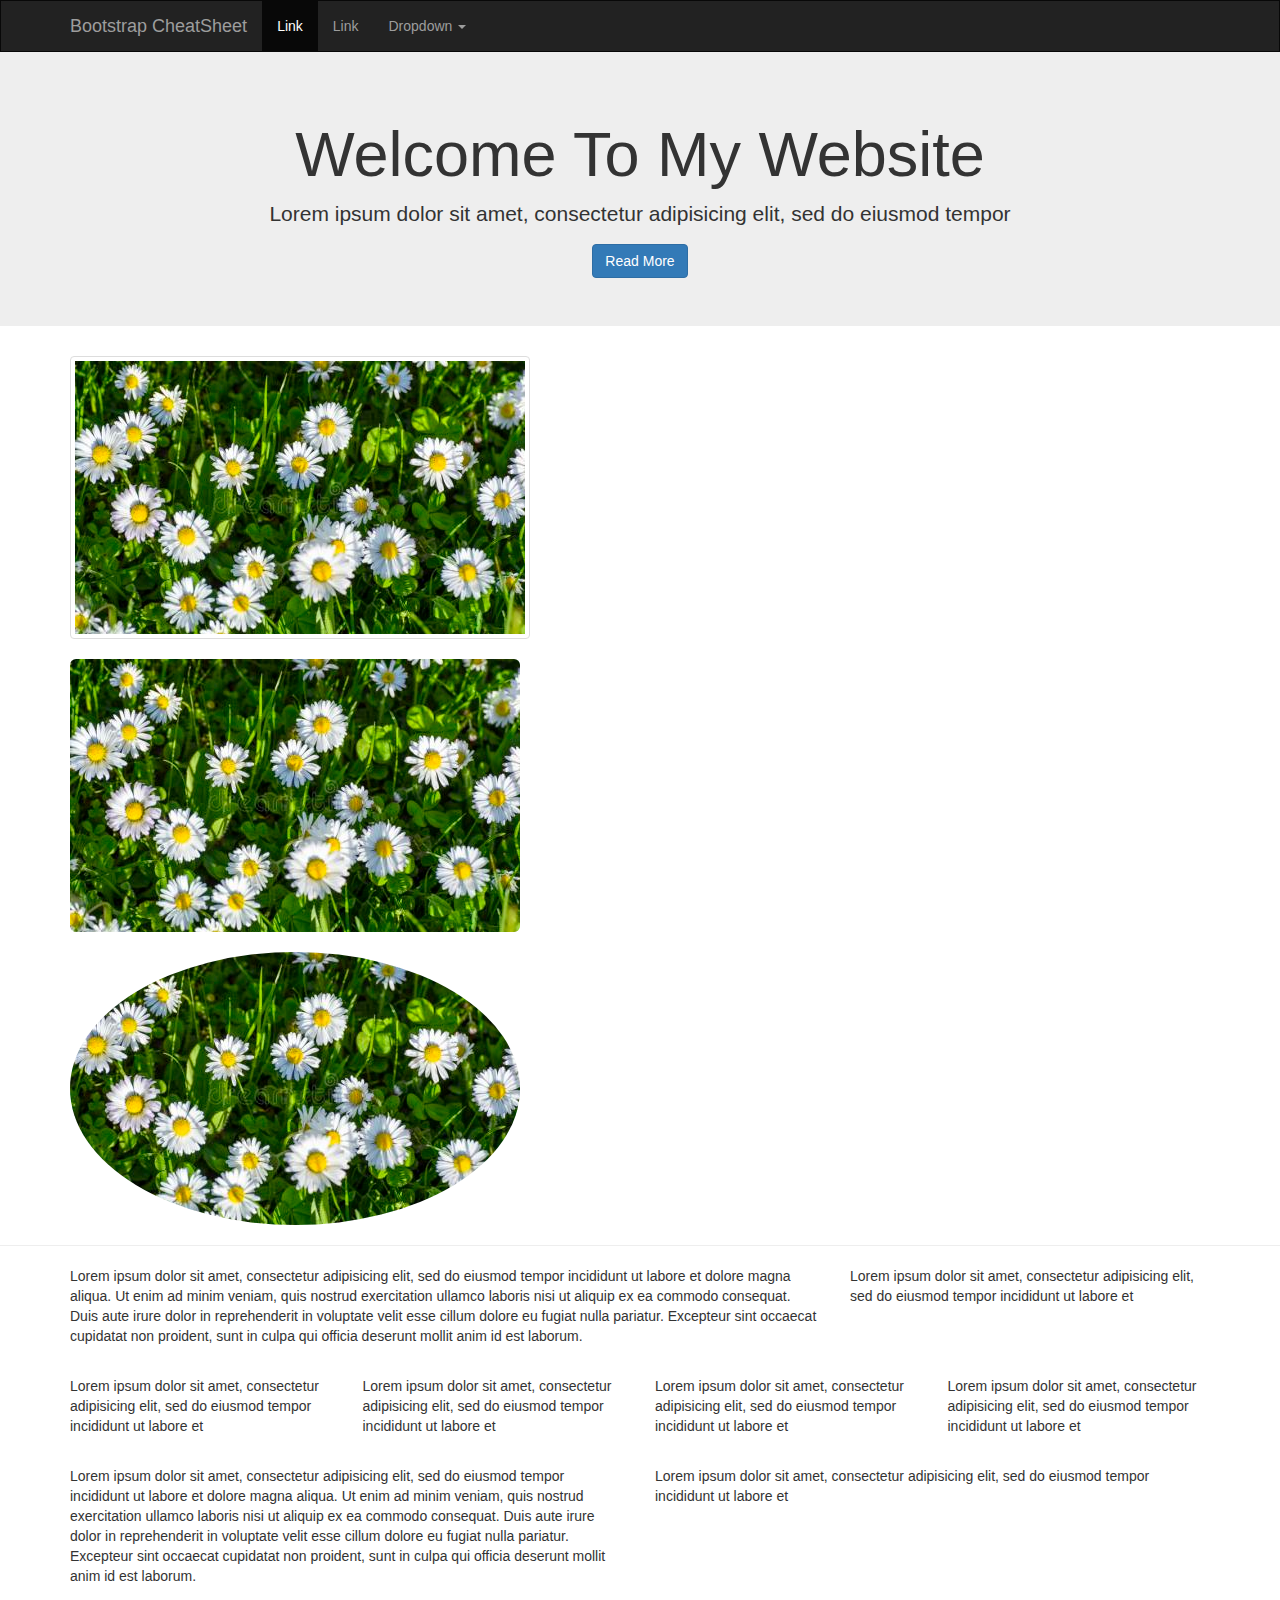
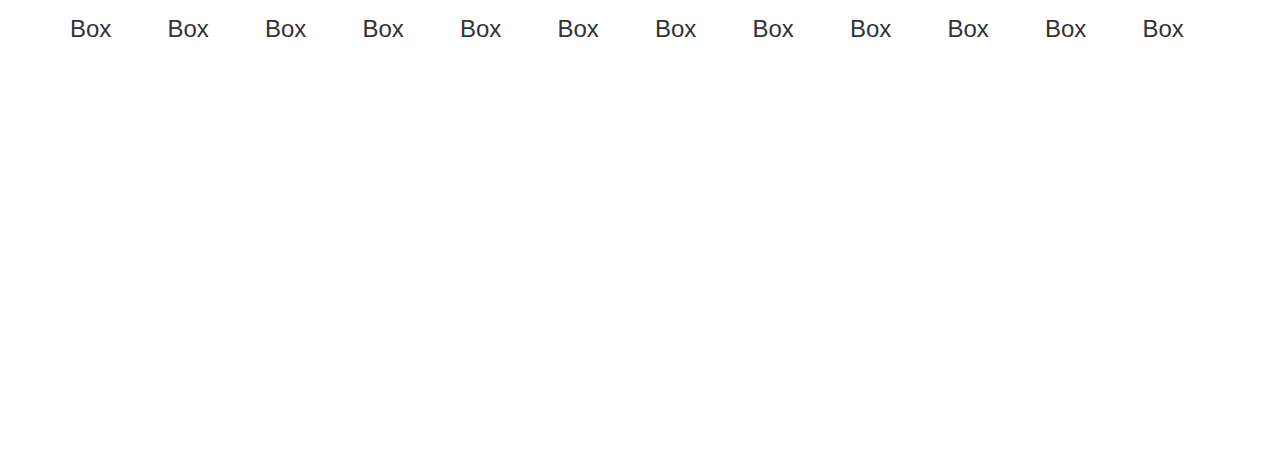
<file: ICT LAB/Bootstrap/bootstrap_cheatsheet/imgs_grids.html>
<!DOCTYPE html>
<html lang="en">
  <head>
    <meta charset="utf-8">
    <meta http-equiv="X-UA-Compatible" content="IE=edge">
    <meta name="viewport" content="width=device-width, initial-scale=1">
    <title>Bootstrap Cheat Sheet</title>
    <!-- Bootstrap -->
    <link href="css/bootstrap.min.css" rel="stylesheet">
    <style>
      .navbar{
        margin-bottom:0;
        border-radius:0;
      }
    </style>
  </head>
  <body>
    <nav class="navbar navbar-inverse">
      <div class="container">
        <!-- Brand and toggle get grouped for better mobile display -->
        <div class="navbar-header">
          <button type="button" class="navbar-toggle collapsed" data-toggle="collapse" data-target="#bs-example-navbar-collapse-1" aria-expanded="false">
            <span class="sr-only">Toggle navigation</span>
            <span class="icon-bar"></span>
            <span class="icon-bar"></span>
            <span class="icon-bar"></span>
          </button>
          <a class="navbar-brand" href="#">Bootstrap CheatSheet</a>
        </div>

        <!-- Collect the nav links, forms, and other content for toggling -->
        <div class="collapse navbar-collapse" id="bs-example-navbar-collapse-1">
          <ul class="nav navbar-nav">
            <li class="active"><a href="#">Link <span class="sr-only">(current)</span></a></li>
            <li><a href="#">Link</a></li>
            <li class="dropdown">
              <a href="#" class="dropdown-toggle" data-toggle="dropdown" role="button" aria-haspopup="true" aria-expanded="false">Dropdown <span class="caret"></span></a>
              <ul class="dropdown-menu">
                <li><a href="#">Action</a></li>
                <li><a href="#">Another action</a></li>
                <li><a href="#">Something else here</a></li>
                <li role="separator" class="divider"></li>
                <li><a href="#">Separated link</a></li>
                <li role="separator" class="divider"></li>
                <li><a href="#">One more separated link</a></li>
              </ul>
            </li>
          </ul>
        </div>
      </div>
    </nav>

    <!-- JUMBOTRON -->
    <div class="jumbotron text-center">
      <div class="container">
        <h1>Welcome To My Website</h1>
        <p>Lorem ipsum dolor sit amet, consectetur adipisicing elit, sed do eiusmod tempor</p>
        <a href="#" class="btn btn-primary">Read More</a>
      </div>
    </div>

    <!-- IMAGES -->
    <div class="container"> 
      <img class="thumbnail" src="./images/flowers.jpg">
      <img class="img-rounded" src="./images/flowers.jpg"><br><br>
      <img class="img-circle" src="./images/flowers.jpg">
    </div>

    <hr>

    <!-- GRIDS -->
    <div class="container">
        <!-- row starts [2 columns Ratio: 70:30]-->
        <div class="row"> 
            <div class="col-md-8 col-sm-8 col-xs-8">
            <p>Lorem ipsum dolor sit amet, consectetur adipisicing elit, sed do eiusmod tempor incididunt ut labore et dolore magna aliqua. Ut enim ad minim veniam, quis nostrud exercitation ullamco laboris nisi ut aliquip ex ea commodo consequat. Duis aute irure dolor in reprehenderit in voluptate velit esse cillum dolore eu fugiat nulla pariatur. Excepteur sint occaecat cupidatat non proident, sunt in culpa qui officia deserunt mollit anim id est laborum.</p>
            </div>
            <div class="col-md-4 col-sm-4 col-xs-4">
              <p>Lorem ipsum dolor sit amet, consectetur adipisicing elit, sed do eiusmod tempor incididunt ut labore et </p>
            </div>
        </div>  <!-- row ends -->
      <br>
      
      <!-- New row starts [4 columns Ratio: 25:25] -->
        <div class="row">
            <div class="col-md-3">
            <p>Lorem ipsum dolor sit amet, consectetur adipisicing elit, sed do eiusmod tempor incididunt ut labore et </p>
            </div>

            <div class="col-md-3">
            <p>Lorem ipsum dolor sit amet, consectetur adipisicing elit, sed do eiusmod tempor incididunt ut labore et </p>
            </div>

            <div class="col-md-3">
            <p>Lorem ipsum dolor sit amet, consectetur adipisicing elit, sed do eiusmod tempor incididunt ut labore et </p>
            </div>

            <div class="col-md-3">
            <p>Lorem ipsum dolor sit amet, consectetur adipisicing elit, sed do eiusmod tempor incididunt ut labore et </p>
            </div>
        </div><!-- row ends -->
        
      <br>
        <div class="row">
            <div class="col-md-6">
            <p>Lorem ipsum dolor sit amet, consectetur adipisicing elit, sed do eiusmod tempor incididunt ut labore et dolore magna aliqua. Ut enim ad minim veniam, quis nostrud exercitation ullamco laboris nisi ut aliquip ex ea commodo consequat. Duis aute irure dolor in reprehenderit in voluptate velit esse cillum dolore eu fugiat nulla pariatur. Excepteur sint occaecat cupidatat non proident, sunt in culpa qui officia deserunt mollit anim id est laborum.</p>
            </div>
            <div class="col-md-6">
            <p>Lorem ipsum dolor sit amet, consectetur adipisicing elit, sed do eiusmod tempor incididunt ut labore et </p>
            </div>
        </div>

        <!-- Row with 12 columns -->
        <div class="row">
            <div class="col-md-1">
            <h3>Box</h3>
            </div>
            <div class="col-md-1">
            <h3>Box</h3>
            </div>
            <div class="col-md-1">
            <h3>Box</h3>
            </div>
            <div class="col-md-1">
            <h3>Box</h3>
            </div>
            <div class="col-md-1">
            <h3>Box</h3>
            </div>
            <div class="col-md-1">
            <h3>Box</h3>
            </div>
            <div class="col-md-1">
            <h3>Box</h3>
            </div>
            <div class="col-md-1">
            <h3>Box</h3>
            </div>
            <div class="col-md-1">
            <h3>Box</h3>
            </div>
            <div class="col-md-1">
            <h3>Box</h3>
            </div>
            <div class="col-md-1">
            <h3>Box</h3>
            </div>
            <div class="col-md-1">
            <h3>Box</h3>
            </div>
        </div>
        </div>
 
    <div style="height:400px; width: 400px; margin-left: 40%;"></div>

    <!-- jQuery (necessary for Bootstrap's JavaScript plugins) -->
    <script src="https://ajax.googleapis.com/ajax/libs/jquery/1.12.4/jquery.min.js"></script>
    <!-- Include all compiled plugins (below), or include individual files as needed -->
    <script src="js/bootstrap.min.js"></script>
  </body>
</html>
</file>
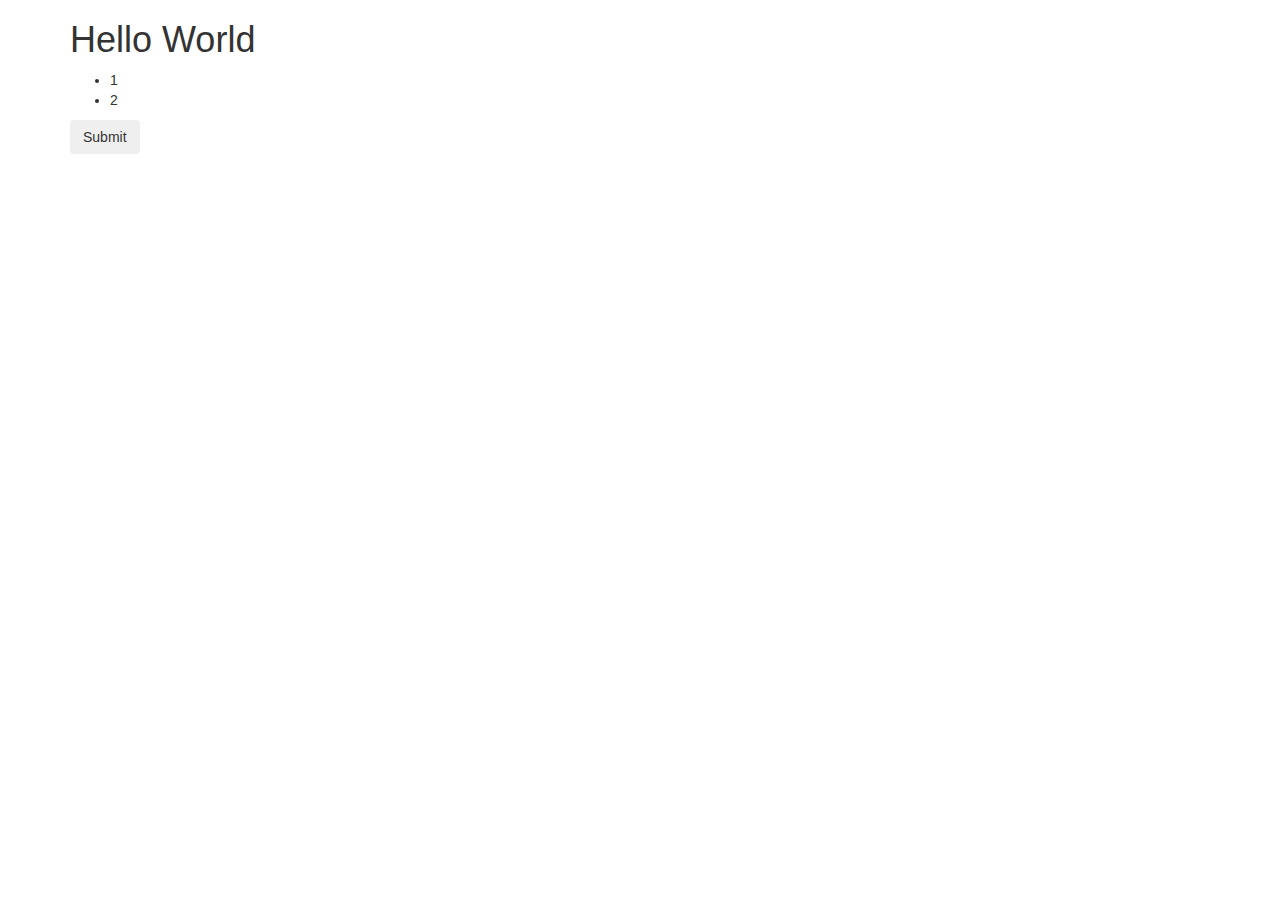
<file: ICT LAB/Bootstrap/bootstrap_cheatsheet/lab.html>
<!DOCTYPE html>
<html lang="en">
<head>
    <meta charset="UTF-8">
    <meta http-equiv="X-UA-Compatible" content="IE=edge">
    <meta name="viewport" content="width=device-width, initial-scale=1.0">
    <title>My Lab</title>
    <link rel="stylesheet" href="./css/bootstrap.min.css">
</head>
<body>
    <div class="container">
        <h1>Hello World</h1>
        <ul>
            <li>1
            </li>
            <li>2</li>
        </ul>
        <button class="btn btn-alert">Submit</button>
    </div>
    <script src="./js/bootstrap.min.js"></script>
</body>
</html>
</file>
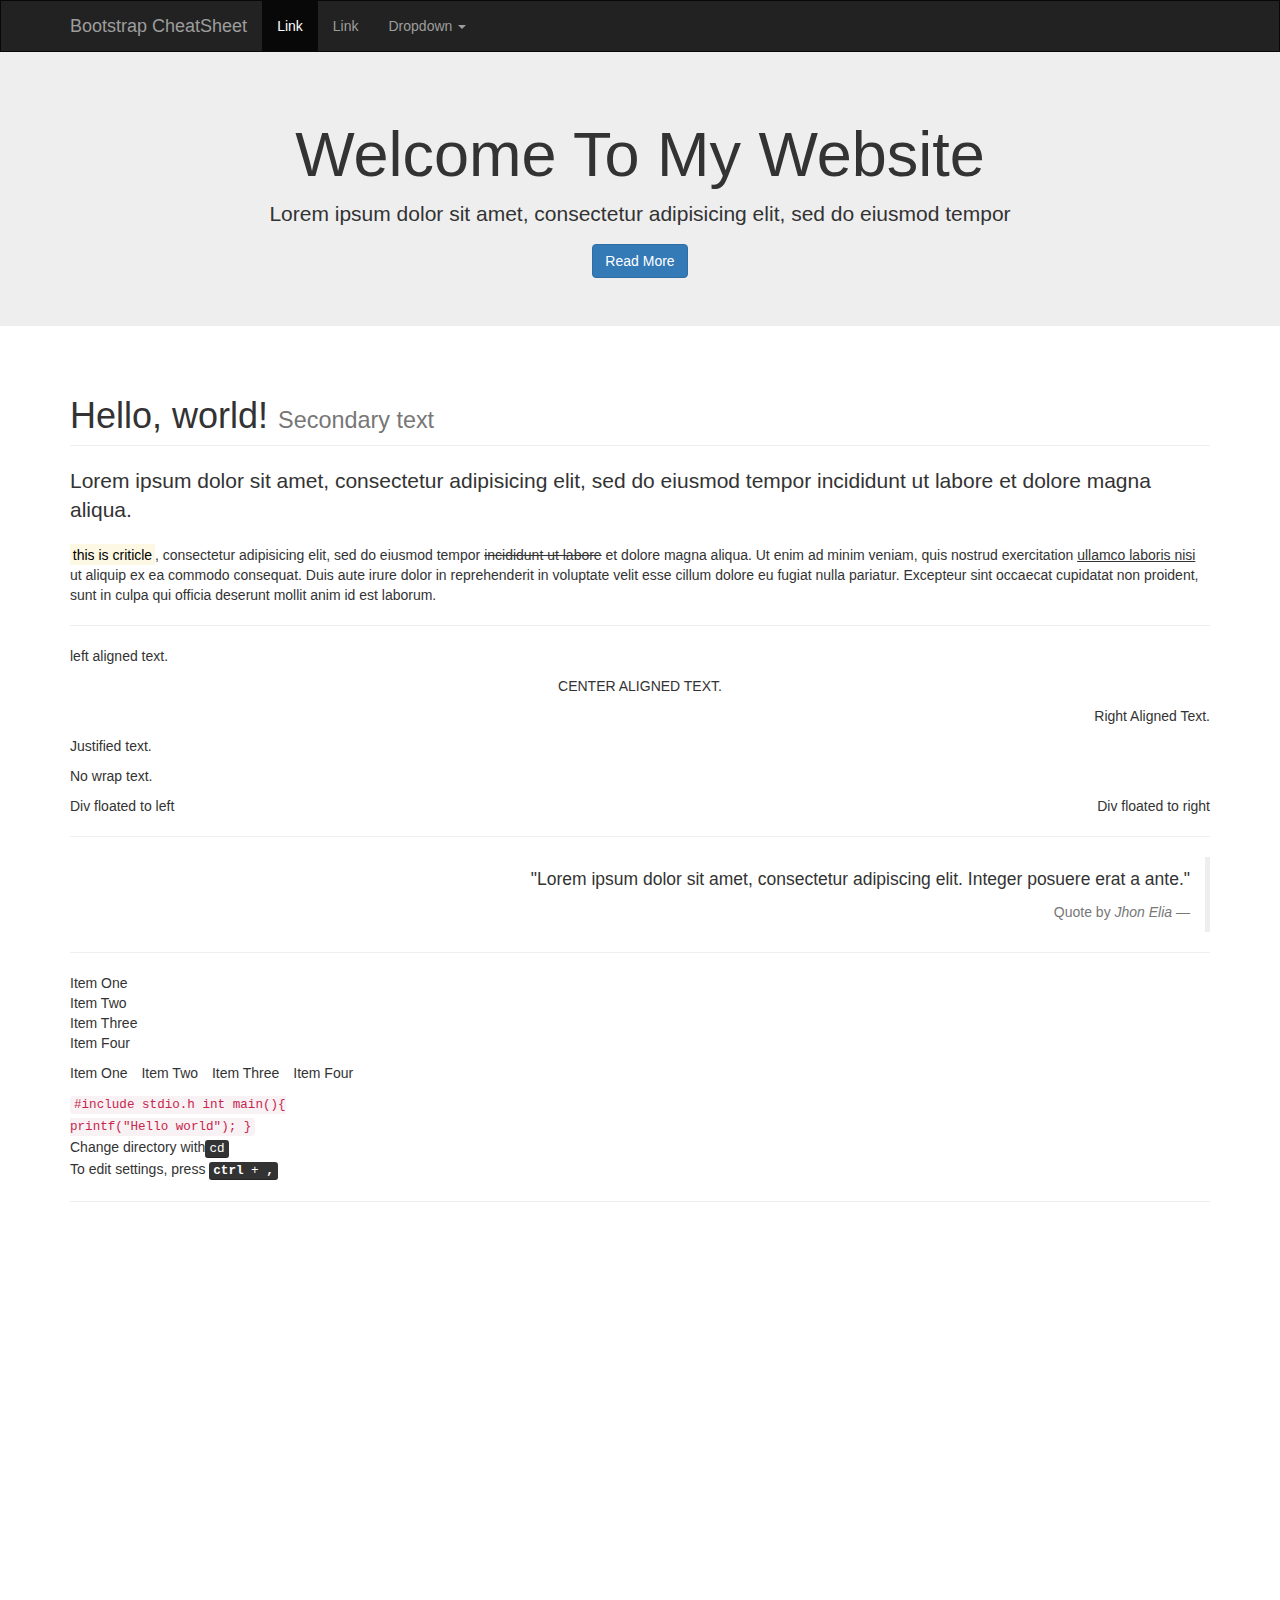
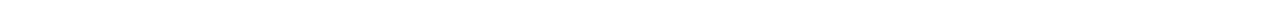
<file: ICT LAB/Bootstrap/bootstrap_cheatsheet/others.html>
<!DOCTYPE html>
<html lang="en">
  <head>
    <meta charset="utf-8">
    <meta http-equiv="X-UA-Compatible" content="IE=edge">
    <meta name="viewport" content="width=device-width, initial-scale=1">
    <title>Bootstrap Cheat Sheet</title>
    <!-- Bootstrap -->
    <link href="css/bootstrap.min.css" rel="stylesheet">
    <style>
      .navbar{
        margin-bottom:0;
        border-radius:0;
      }
    </style>
  </head>
  <body>
    <nav class="navbar navbar-inverse">
      <div class="container">
        <!-- Brand and toggle get grouped for better mobile display -->
        <div class="navbar-header">
          <button type="button" class="navbar-toggle collapsed" data-toggle="collapse" data-target="#bs-example-navbar-collapse-1" aria-expanded="false">
            <span class="sr-only">Toggle navigation</span>
            <span class="icon-bar"></span>
            <span class="icon-bar"></span>
            <span class="icon-bar"></span>
          </button>
          <a class="navbar-brand" href="#">Bootstrap CheatSheet</a>
        </div>

        <!-- Collect the nav links, forms, and other content for toggling -->
        <div class="collapse navbar-collapse" id="bs-example-navbar-collapse-1">
          <ul class="nav navbar-nav">
            <li class="active"><a href="#">Link <span class="sr-only">(current)</span></a></li>
            <li><a href="#">Link</a></li>
            <li class="dropdown">
              <a href="#" class="dropdown-toggle" data-toggle="dropdown" role="button" aria-haspopup="true" aria-expanded="false">Dropdown <span class="caret"></span></a>
              <ul class="dropdown-menu">
                <li><a href="#">Action</a></li>
                <li><a href="#">Another action</a></li>
                <li><a href="#">Something else here</a></li>
                <li role="separator" class="divider"></li>
                <li><a href="#">Separated link</a></li>
                <li role="separator" class="divider"></li>
                <li><a href="#">One more separated link</a></li>
              </ul>
            </li>
          </ul>
        </div>
      </div>
    </nav>

    <!-- JUMBOTRON -->
    <div class="jumbotron text-center">
      <div class="container">
        <h1>Welcome To My Website</h1>
        <p>Lorem ipsum dolor sit amet, consectetur adipisicing elit, sed do eiusmod tempor</p>
        <a href="#" class="btn btn-primary">Read More</a>
      </div>
    </div>

    <!-- TYPOGRAPHY -->
    <div class="container">
      <h1 class="page-header">Hello, world! <small>Secondary text</small></h1>
      <p class="lead">Lorem ipsum dolor sit amet, consectetur adipisicing elit, sed do eiusmod
      tempor incididunt ut labore et dolore magna aliqua.</p>
      <p><mark>this is criticle</mark>, consectetur adipisicing elit, sed do eiusmod
      tempor <del>incididunt ut labore</del> et dolore magna aliqua. Ut enim ad minim veniam,
      quis nostrud exercitation <u>ullamco laboris nisi</u> ut aliquip ex ea commodo
      consequat. Duis aute irure dolor in reprehenderit in voluptate velit esse
      cillum dolore eu fugiat nulla pariatur. Excepteur sint occaecat cupidatat
      non proident, sunt in culpa qui officia deserunt mollit anim id est laborum.</p>

      <hr>
  
      <!-- ALIGNMENT & TRANSFORMATION-->
      <p class="text-left text-lowercase">Left aligned text.</p>
      <p class="text-center text-uppercase">Center aligned text.</p>
      <p class="text-right text-capitalize">Right aligned text.</p>
      <p class="text-justify">Justified text.</p>
      <p class="text-nowrap">No wrap text.</p>

      <!-- QUICK FLOATS -->
      <div class="pull-right">Div floated to right</div>
      
      <div class="pull-left">Div floated to left</div>

      <!-- CLEAR FLOAT -->
      <div class="clearfix"></div>

      <hr>

      <!-- BLOCKQUOTE -->
      <blockquote class="blockquote-reverse">
        <p>"Lorem ipsum dolor sit amet, consectetur adipiscing elit. Integer posuere erat a ante."</p>
         <footer>Quote by <cite>Jhon Elia</cite></footer>
      </blockquote>

      <hr>

      <!-- LISTS -->
      <ul class="list-unstyled">
        <li>Item One</li>
        <li>Item Two</li>
        <li>Item Three</li>
        <li>Item Four</li>
      </ul>

      <ul class="list-inline">
        <li>Item One</li>
        <li>Item Two</li>
        <li>Item Three</li>
        <li>Item Four</li>
      </ul>

      <!-- CODE -->
      <code>
        #include stdio.h
        int main(){<br>
        printf("Hello world");  
      }</code>
      <br>
       Change directory with<kbd>cd</kbd>
      <br>
      To edit settings, press <kbd><kbd>ctrl</kbd> + <kbd>,</kbd></kbd> 

      <hr>

<div style="height:400px; width: 400px; margin-left: 40%;"></div>

    <!-- jQuery (necessary for Bootstrap's JavaScript plugins) -->
    <script src="https://ajax.googleapis.com/ajax/libs/jquery/1.12.4/jquery.min.js"></script>
    <!-- Include all compiled plugins (below), or include individual files as needed -->
    <script src="js/bootstrap.min.js"></script>
  </body>
</html>
</file>
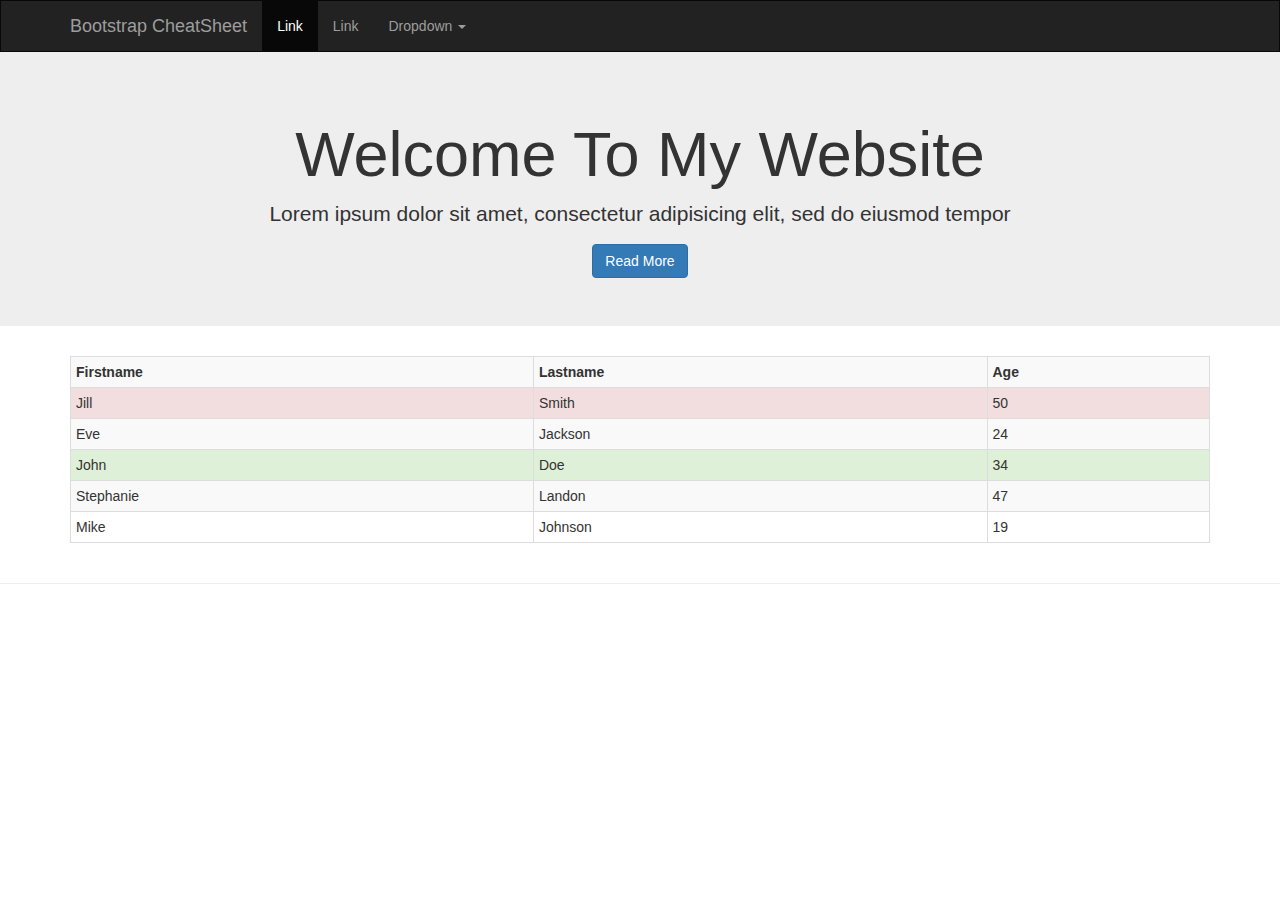
<file: ICT LAB/Bootstrap/bootstrap_cheatsheet/tables.html>
<!DOCTYPE html>
<html lang="en">
  <head>
    <meta charset="utf-8">
    <meta http-equiv="X-UA-Compatible" content="IE=edge">
    <meta name="viewport" content="width=device-width, initial-scale=1">
    <title>Bootstrap Cheat Sheet</title>
    <!-- Bootstrap -->
    <link href="css/bootstrap.min.css" rel="stylesheet">
    <style>
      .navbar{
        margin-bottom:0;
        border-radius:0;
      }
    </style>
  </head>
  <body>
    <nav class="navbar navbar-inverse">
      <div class="container">
        <!-- Brand and toggle get grouped for better mobile display -->
        <div class="navbar-header">
          <button type="button" class="navbar-toggle collapsed" data-toggle="collapse" data-target="#bs-example-navbar-collapse-1" aria-expanded="false">
            <span class="sr-only">Toggle navigation</span>
            <span class="icon-bar"></span>
            <span class="icon-bar"></span>
            <span class="icon-bar"></span>
          </button>
          <a class="navbar-brand" href="#">Bootstrap CheatSheet</a>
        </div>

        <!-- Collect the nav links, forms, and other content for toggling -->
        <div class="collapse navbar-collapse" id="bs-example-navbar-collapse-1">
          <ul class="nav navbar-nav">
            <li class="active"><a href="#">Link <span class="sr-only">(current)</span></a></li>
            <li><a href="#">Link</a></li>
            <li class="dropdown">
              <a href="#" class="dropdown-toggle" data-toggle="dropdown" role="button" aria-haspopup="true" aria-expanded="false">Dropdown <span class="caret"></span></a>
              <ul class="dropdown-menu">
                <li><a href="#">Action</a></li>
                <li><a href="#">Another action</a></li>
                <li><a href="#">Something else here</a></li>
                <li role="separator" class="divider"></li>
                <li><a href="#">Separated link</a></li>
                <li role="separator" class="divider"></li>
                <li><a href="#">One more separated link</a></li>
              </ul>
            </li>
          </ul>
        </div>
      </div>
    </nav>

    <!-- JUMBOTRON -->
    <div class="jumbotron text-center">
      <div class="container">
        <h1>Welcome To My Website</h1>
        <p>Lorem ipsum dolor sit amet, consectetur adipisicing elit, sed do eiusmod tempor</p>
        <a href="#" class="btn btn-primary">Read More</a>
      </div>
    </div>

   <!-- TABLES -->
    <div class="container">
      <table class="table table-striped table-bordered table-hover table-condensed">
        <tr>
          <th>Firstname</th>
          <th>Lastname</th>
          <th>Age</th>
        </tr>
        <tr class="danger">
          <td>Jill</td>
          <td>Smith</td>
          <td>50</td>
        </tr>
        <tr>
          <td>Eve</td>
          <td>Jackson</td>
          <td>24</td>
        </tr>
        <tr class="success">
          <td>John</td>
          <td>Doe</td>
          <td>34</td>
        </tr>
        <tr>
          <td>Stephanie</td>
          <td>Landon</td>
          <td>47</td>
        </tr>
        <tr>
          <td>Mike</td>
          <td>Johnson</td>
          <td>19</td>
        </tr>
      </table>
    </div>

    <hr>


    <!-- jQuery (necessary for Bootstrap's JavaScript plugins) -->
    <script src="https://ajax.googleapis.com/ajax/libs/jquery/1.12.4/jquery.min.js"></script>
    <!-- Include all compiled plugins (below), or include individual files as needed -->
    <script src="js/bootstrap.min.js"></script>
  </body>
</html>
</file>
<file: ICT LAB/LAB TASK 9/csscheatsheet/css/style.css>
/*
*{
	margin:0;
	padding:0;
}
*/

body{
	background-color:#f4f4f4;
	color:#555555;

	font-family: Arial, Helvetica, sans-serif;
	font-size:16px;
	font-weight:normal;
	/* Same as above */
	/* font: normal 16px Arial, Helvetica, sans-serif; */

	line-height:1.6em;
	margin:0;
}

a{
	text-decoration: none;
	color:#000;
}

a:hover{
	color:red;
	font-size: larger;
}
a:active{
	color:green;
}


.container{
	width:80%;
	margin:auto;
}

.button{
	background-color:#333;
	color:#fff;
	padding:10px 15px;
	border:none;
}

.button:hover{
	background:red;
	color:#fff;
}

.clr{
	clear:both;
}

.box-1{
	background-color:#333;
	color:#fff;

	border-right:5px red solid;
	border-left:5px red solid;
	border-top:5px red solid;
	border-bottom:5px red solid;
	border-width:3px;
	border-bottom-width:10px;
	border-top-style:dotted;

	border: 5px red solid;

	padding-top:0px;
	padding-bottom:0px;
	padding-right:20px;
	padding-left:20px;

	/* Same as above */
	padding:20px;

	margin-top:20px;
	margin:20px 0;
}
.box-1 h1{
	font-family:Tahoma;
	font-weight:800;
	font-style:italic;
	text-decoration:underline;
	text-transform:uppercase;
	letter-spacing: 0.2em;
	word-spacing: 1em;
}

.box-2{
	border:13px dotted #ccc;
	padding:20px;
	margin:20px 0;
}
.categories{
	border:1px #ccc solid;
	padding:10px;
	border-radius:15px;
}

.categories h2{
	text-align:center;
}

.categories ul{
	padding:0;
	padding-left:20px;
	list-style:square;
	/* list-style:none; */
}
.categories li{
	padding-bottom:6px;
	border-bottom:dotted 1px #333;
	list-style-image: url('../images/check.png');
}

.my-form{
	padding:20px;
}

.my-form .form-group{
	padding-bottom:15px;
}

.my-form label{
	display:block;
}

.my-form input[type="text"], .my-form textarea{
	padding:8px;
	width:100%;
}

.block{
	float:left;
	width:33.3%;
	border:1px solid #ccc;
	padding:10px;
	box-sizing:border-box;
}

#main-block{
	float:left;
	width:70%;
	padding:15px;
	border:1px solid #ccc;
	box-sizing: border-box;
}

#sidebar{
	float:right;
	width:30%;
	background-color:#333;
	color:#fff;
	padding:15px;
	box-sizing: border-box;
}

.p-box{
	width:800px;
	height:500px;
	border:1px solid #000;
	margin-top:30px;
	position:relative;
	background-image:url('../images/bgimage.jpg');
	background-repeat: no-repeat;
	background-position:100px 200px;
	background-position:center top;
}
.p-box h1{
	position:absolute;
	top:100px;
	left:200px;
}

.p-box h2{
	position:absolute;
	bottom:40px;
	right:100px;
}

.my-list li:first-child{
	background: red;
}

.my-list li:last-child{
	background: blue;
}

.my-list li:nth-child(5){
	background: yellow;
}
.my-list li:nth-child(even){
	background: grey;
}
.my-list li:nth-child(odd){
	background: rgb(241, 162, 162);
}


.fix-me{
	position:fixed;
	top:400px;
}
</file>
<file: ICT LAB/LAB_FINAL/Q 5/Style.css>
*{
    margin: 0%;
    padding: 0%;
}

.BOX {
    background-color: rgb(255, 115, 0);
    margin-top: 0px;

}
.heading {
    color: white;
    margin-left: 40px;
    padding-top: 15px;
    margin-bottom: 10px;
}
.BOX1 {
    width: 100%;
    background-color: black;
    padding: 10px;
}
.BOX1 a {
    text-decoration: none;
    color: white;
    padding-left: 40px;
    margin-top: 10px;
}
.image {
    height: 300px;
    text-align: center;
    background-image: url("./images/istockphoto-1195411440-170667a.jpg");
    background-size: cover;
    display: flex;
    flex-direction: column;
    justify-content: center;
    
}
.image h1 {
    color: white;
    margin-left: 50px;
    margin-right: 50px;
}

.content{
    display: flex;
    width: 100%;
    margin-top: 20px;
    margin-bottom: 20pxs;
}
content.left {
    width: 70%;
}
.content .left div {
    width: 80%;
    padding-left: 100px;
}
.content.left h2 {
    color: black;;
}
.content.right {
    text-align: center;
    width: 30%;
    
}
.content .right p {
    padding: 11px;
    margin-top: 10px;
    width: 90%;
    background-color: black;
    font-size: 13px;
    color: white;
    height: 100px;
}
.footer {
    text-align: center;
    background-color: black;
    color: white;
    padding: 10px;
    position: fixed;
    bottom: 0;
    width: 100%;
    height: 50px;   
}
</file>
<file: ICT LAB/LAB_FINAL/Q3/style.css>
*{
    
    padding: auto;
    background-color: blue;
    color: white;

}
.aa{
    margin-left: 30vh;
}
.abc{
  align-items: center;
  line-height: 2cm;
  margin-left: 40vh;
  background-color: white;
}
.a{
    background-color: white;
    width: 25vh;
    padding: auto;
    align-content: center;
    padding-bottom: 0cm;
    margin-left: 40px;
}
.c{
    background-color: white;
    color: black;
    position: relative;
    width: 30%;
}
.d{

    border-color: white;
    height: 40px;
    border-style: solid;
}
.b {
    background-color: white;
    margin-top: 0;
    margin-bottom: 10px;
    align-content: bottom;
}
.form{
    position: relative;
    padding: center;
}
</file>
